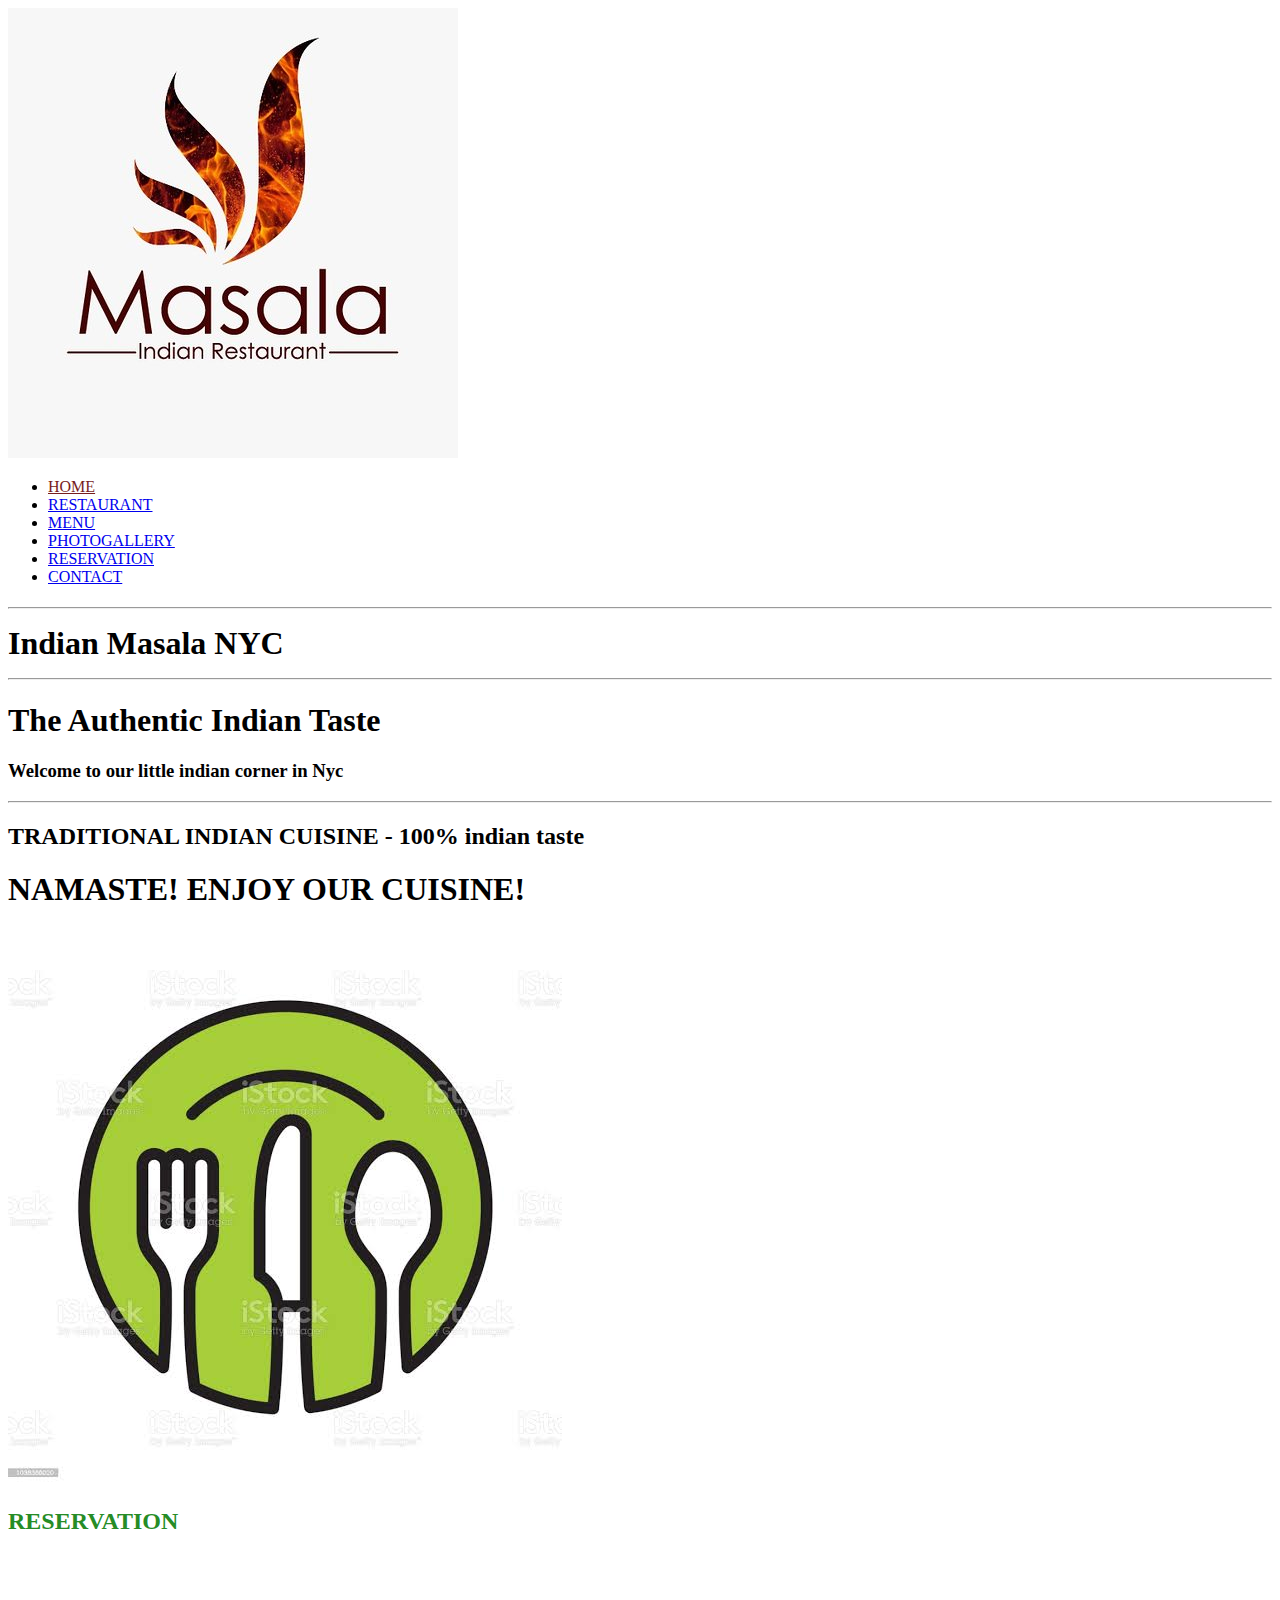
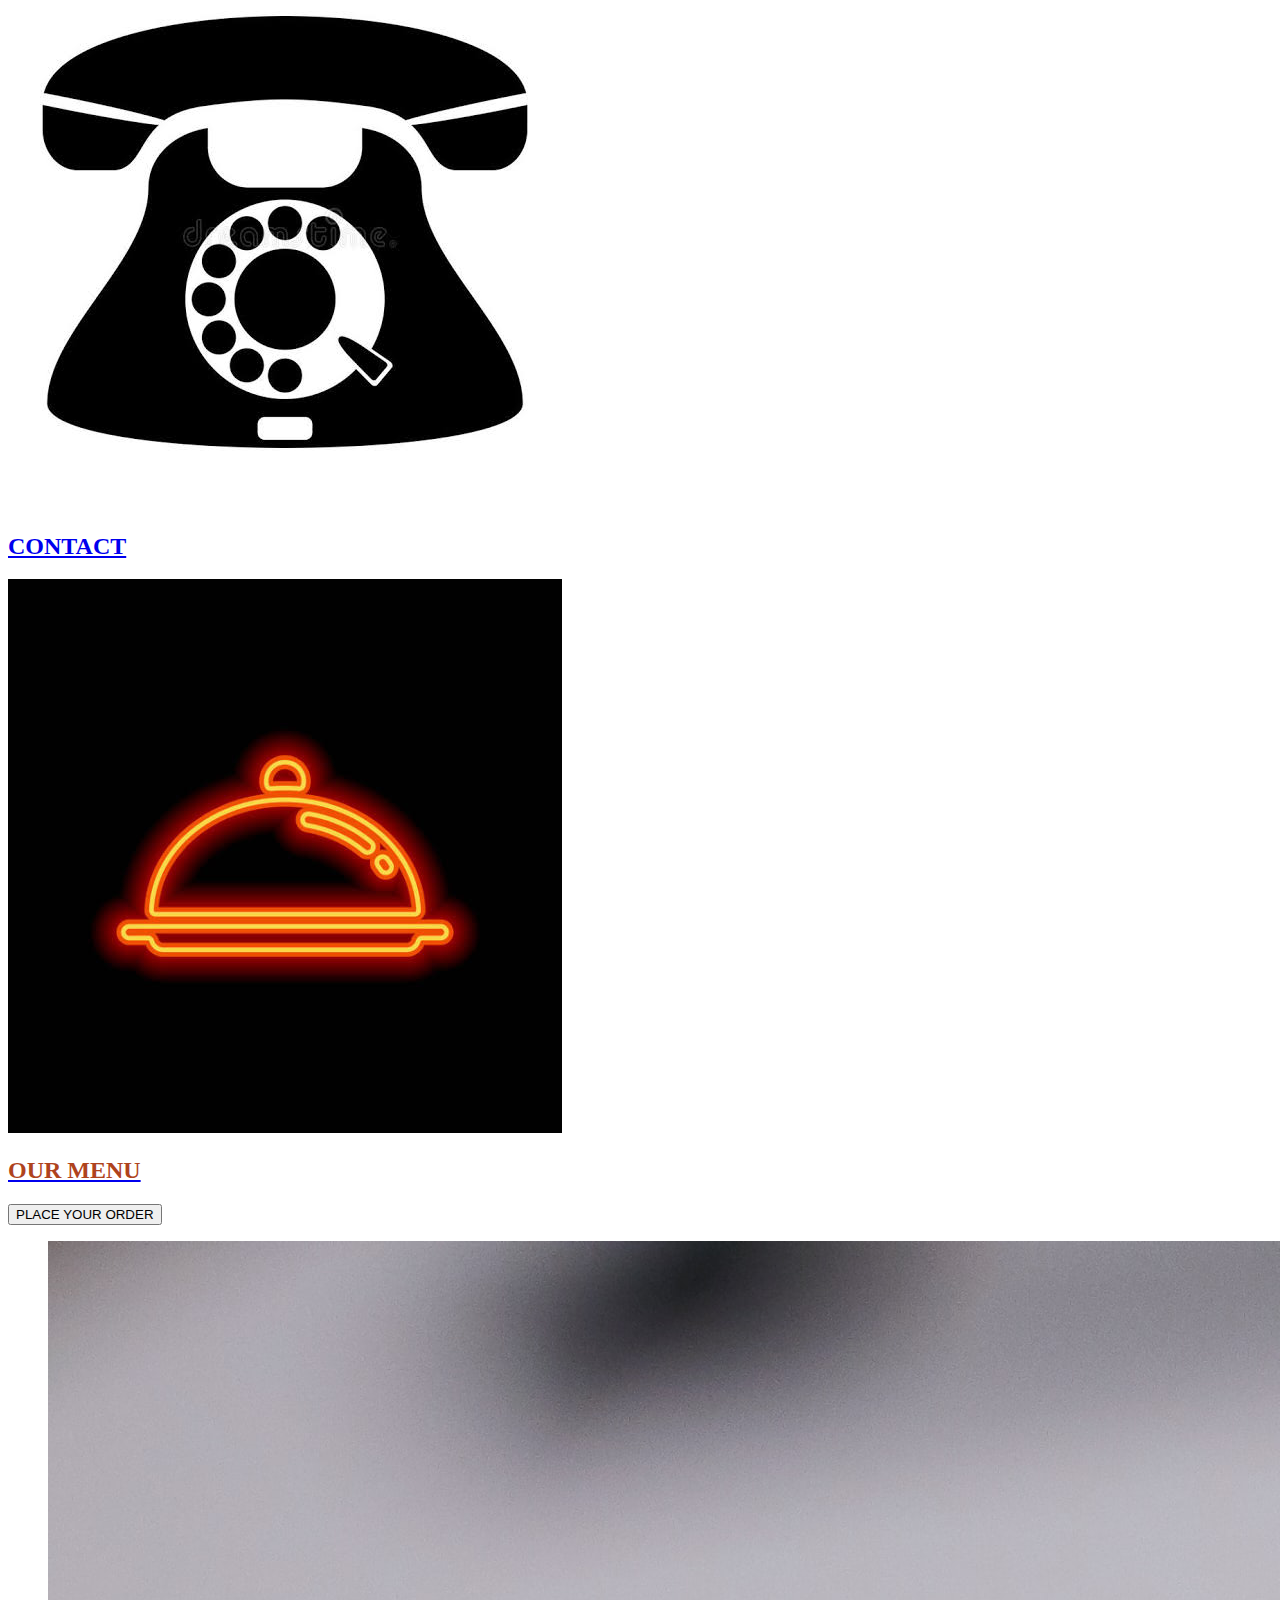
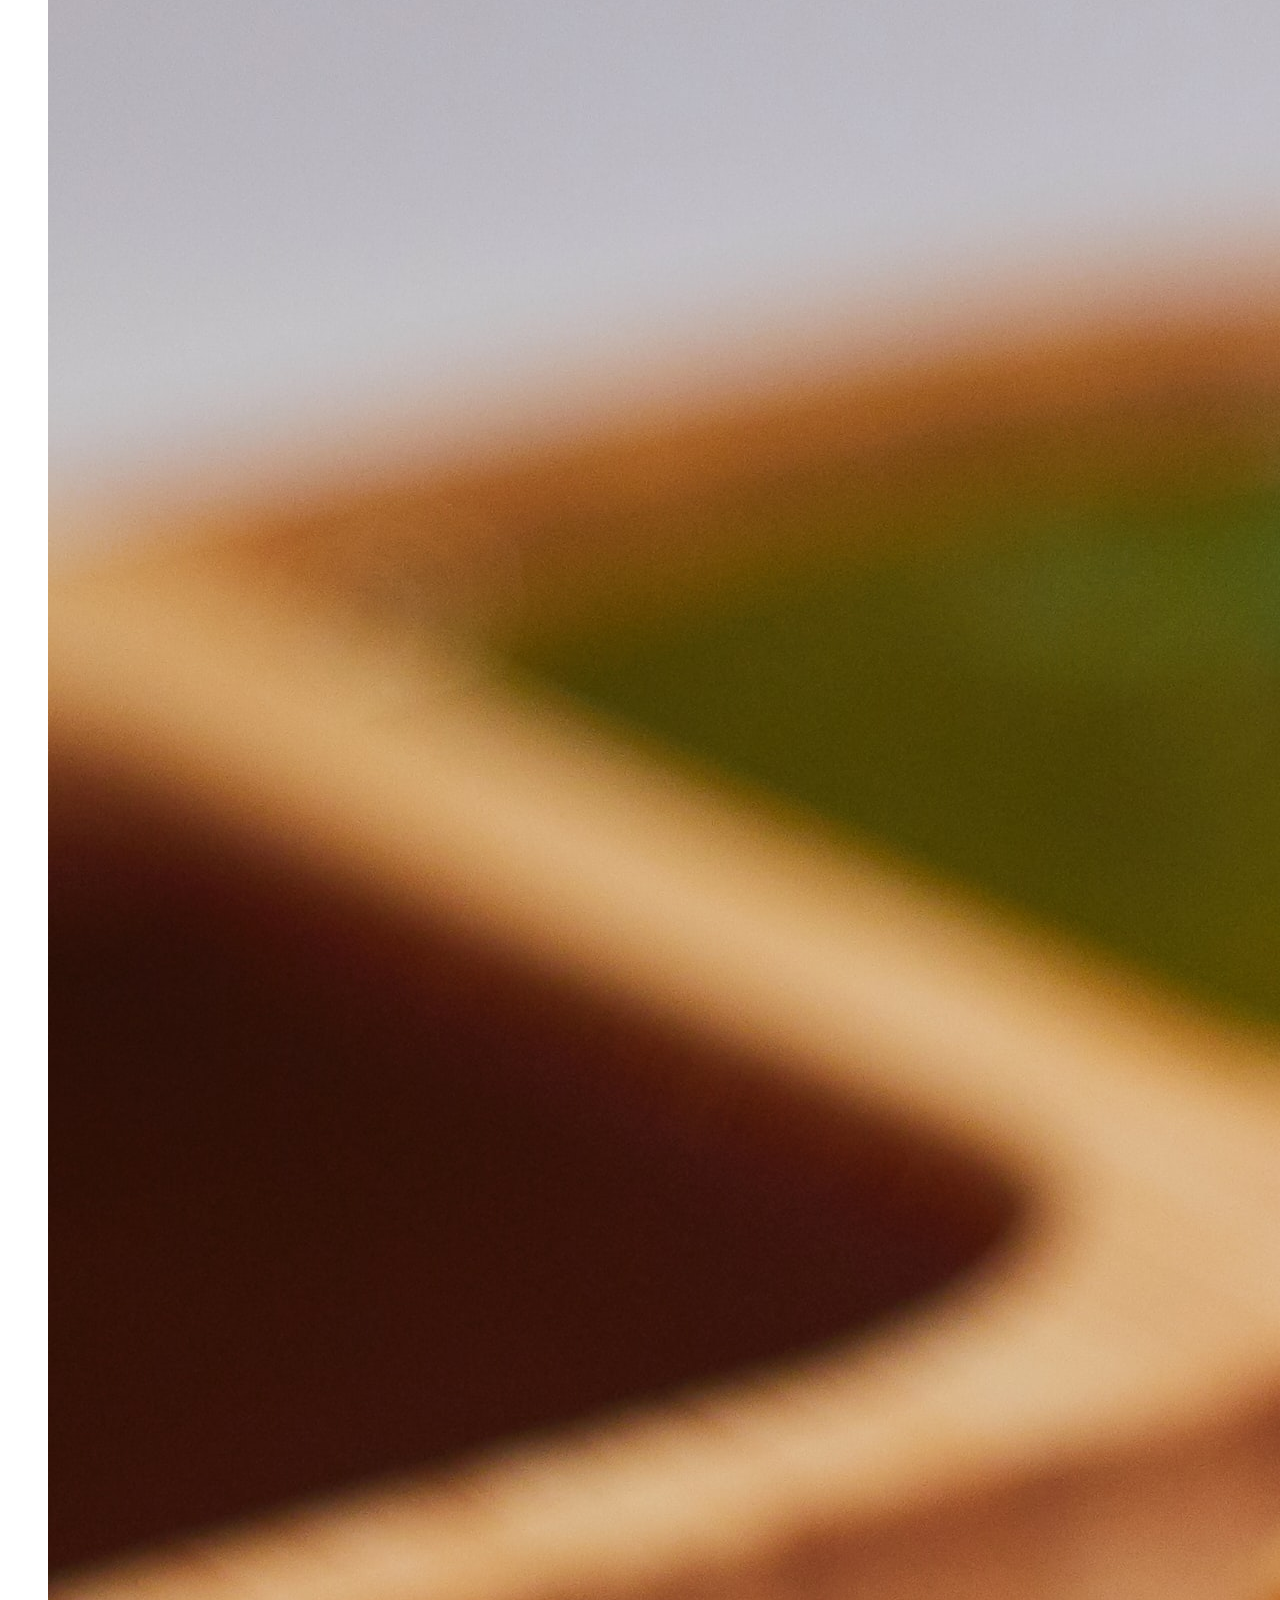
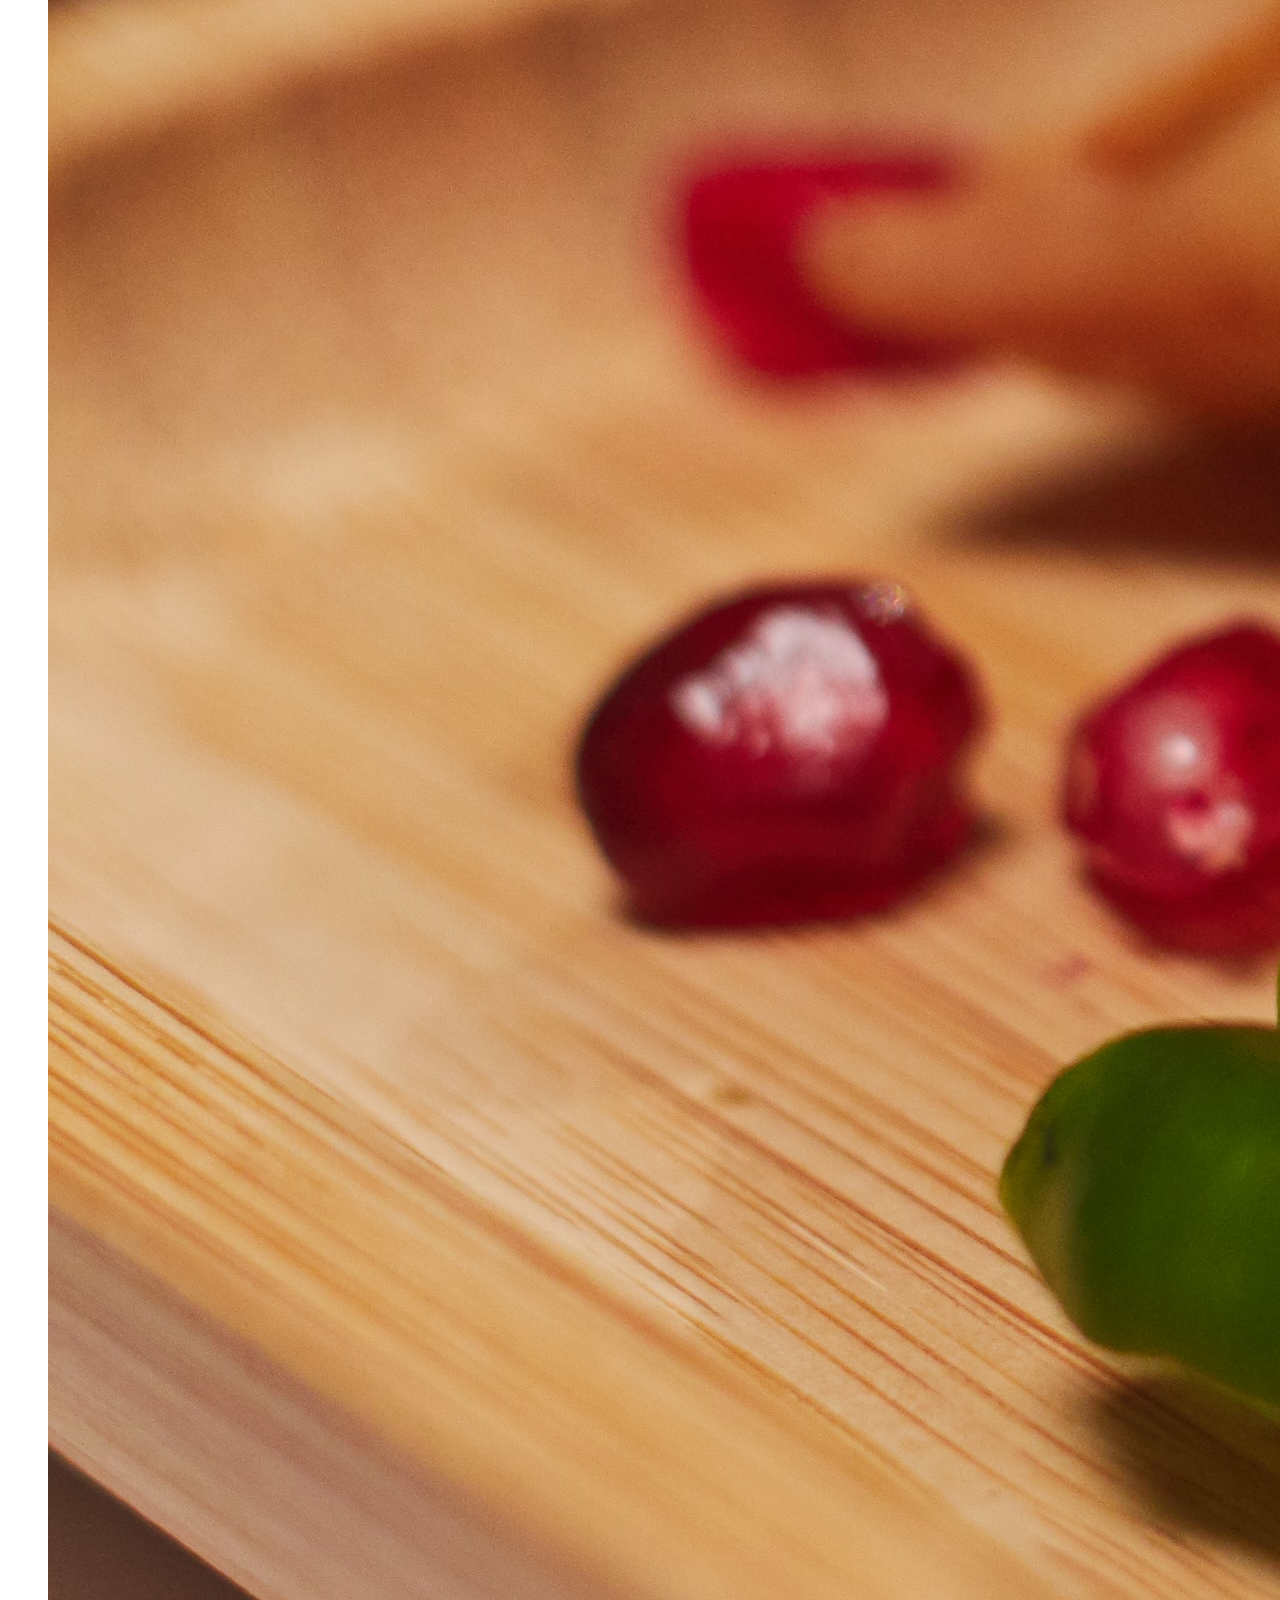
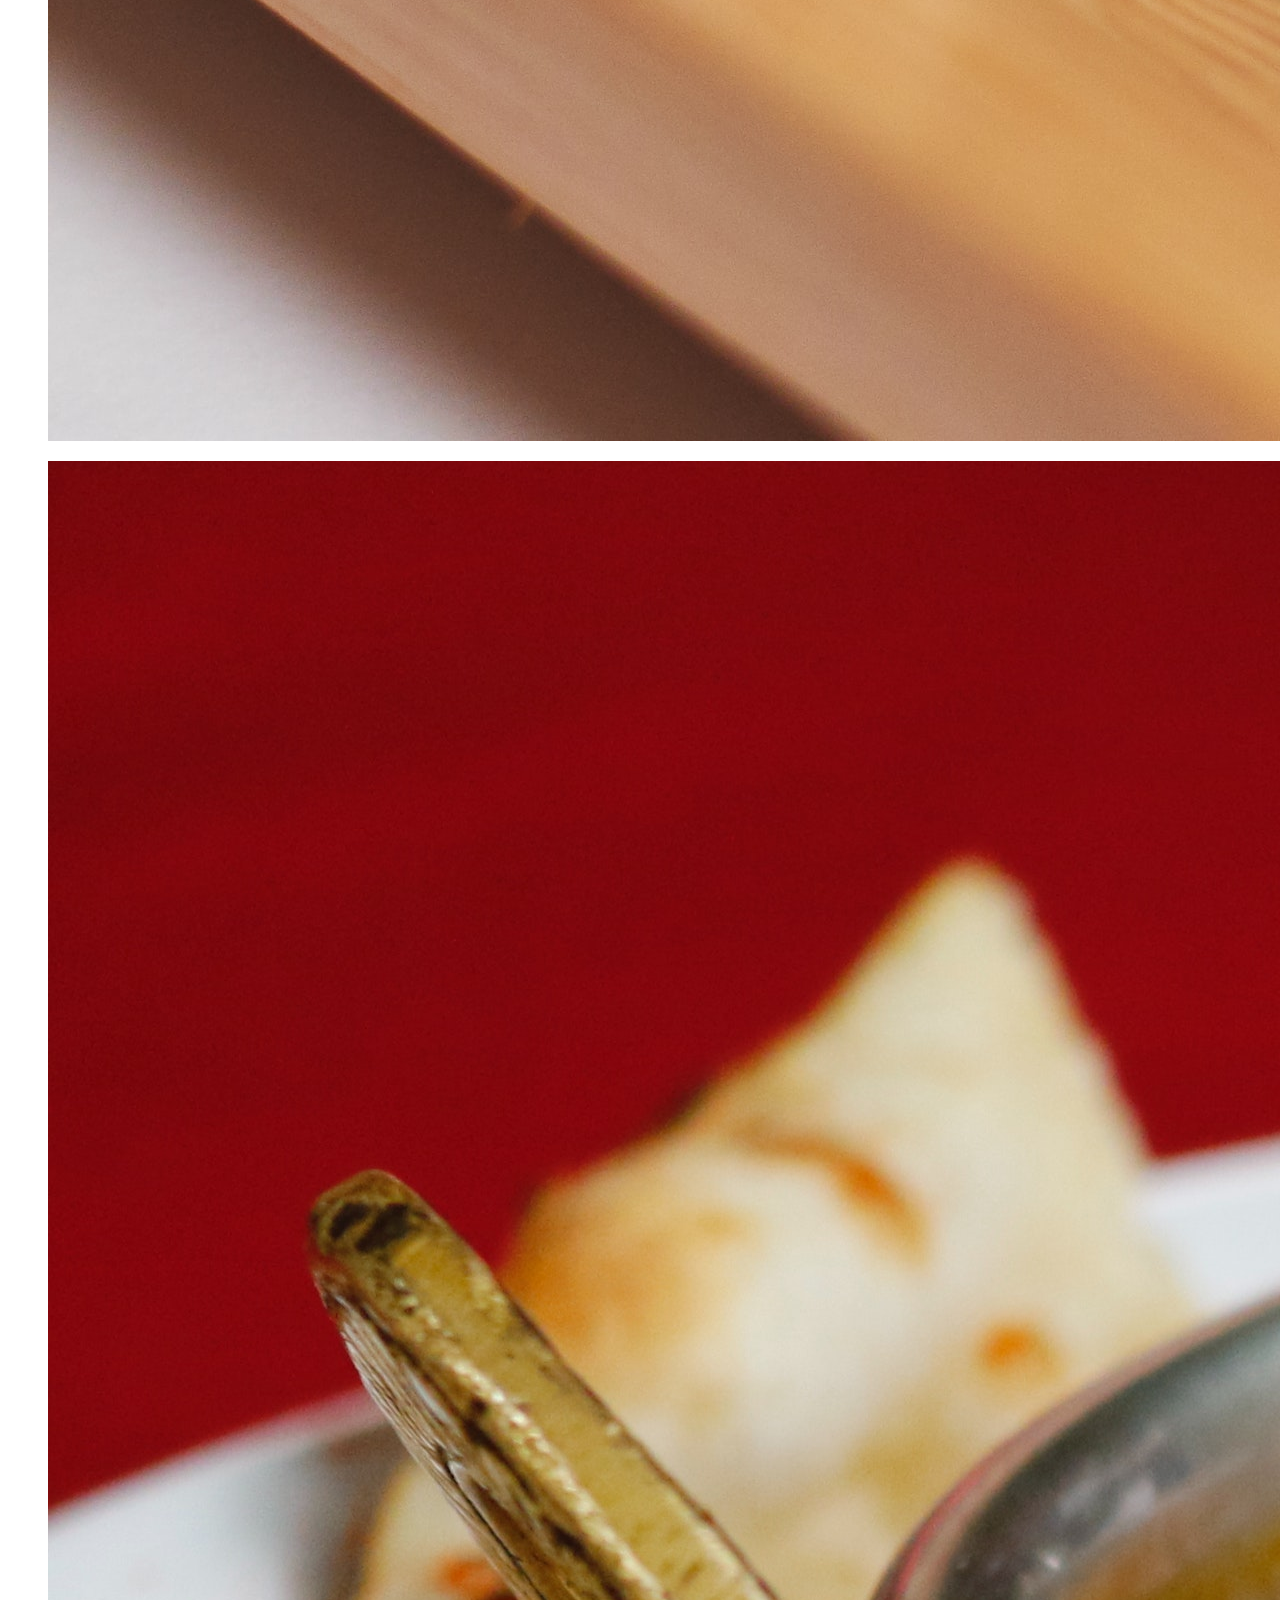
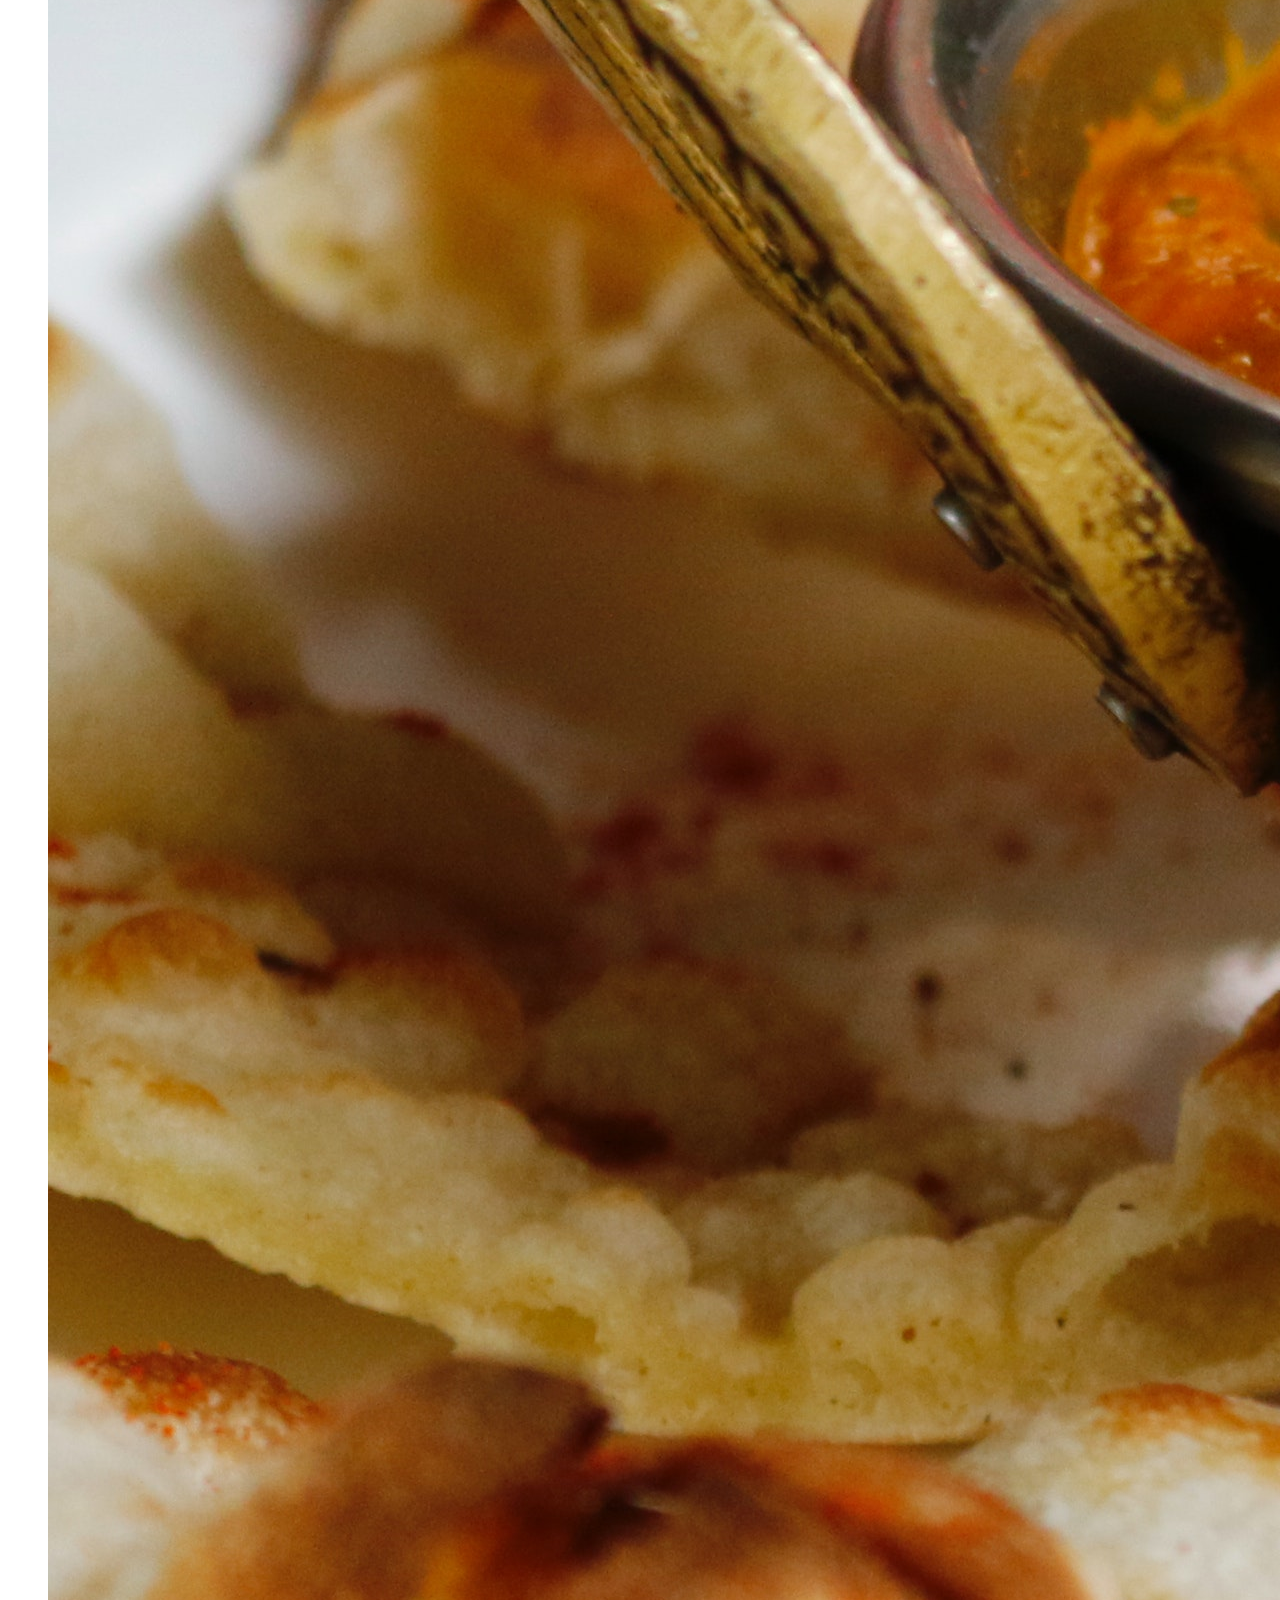
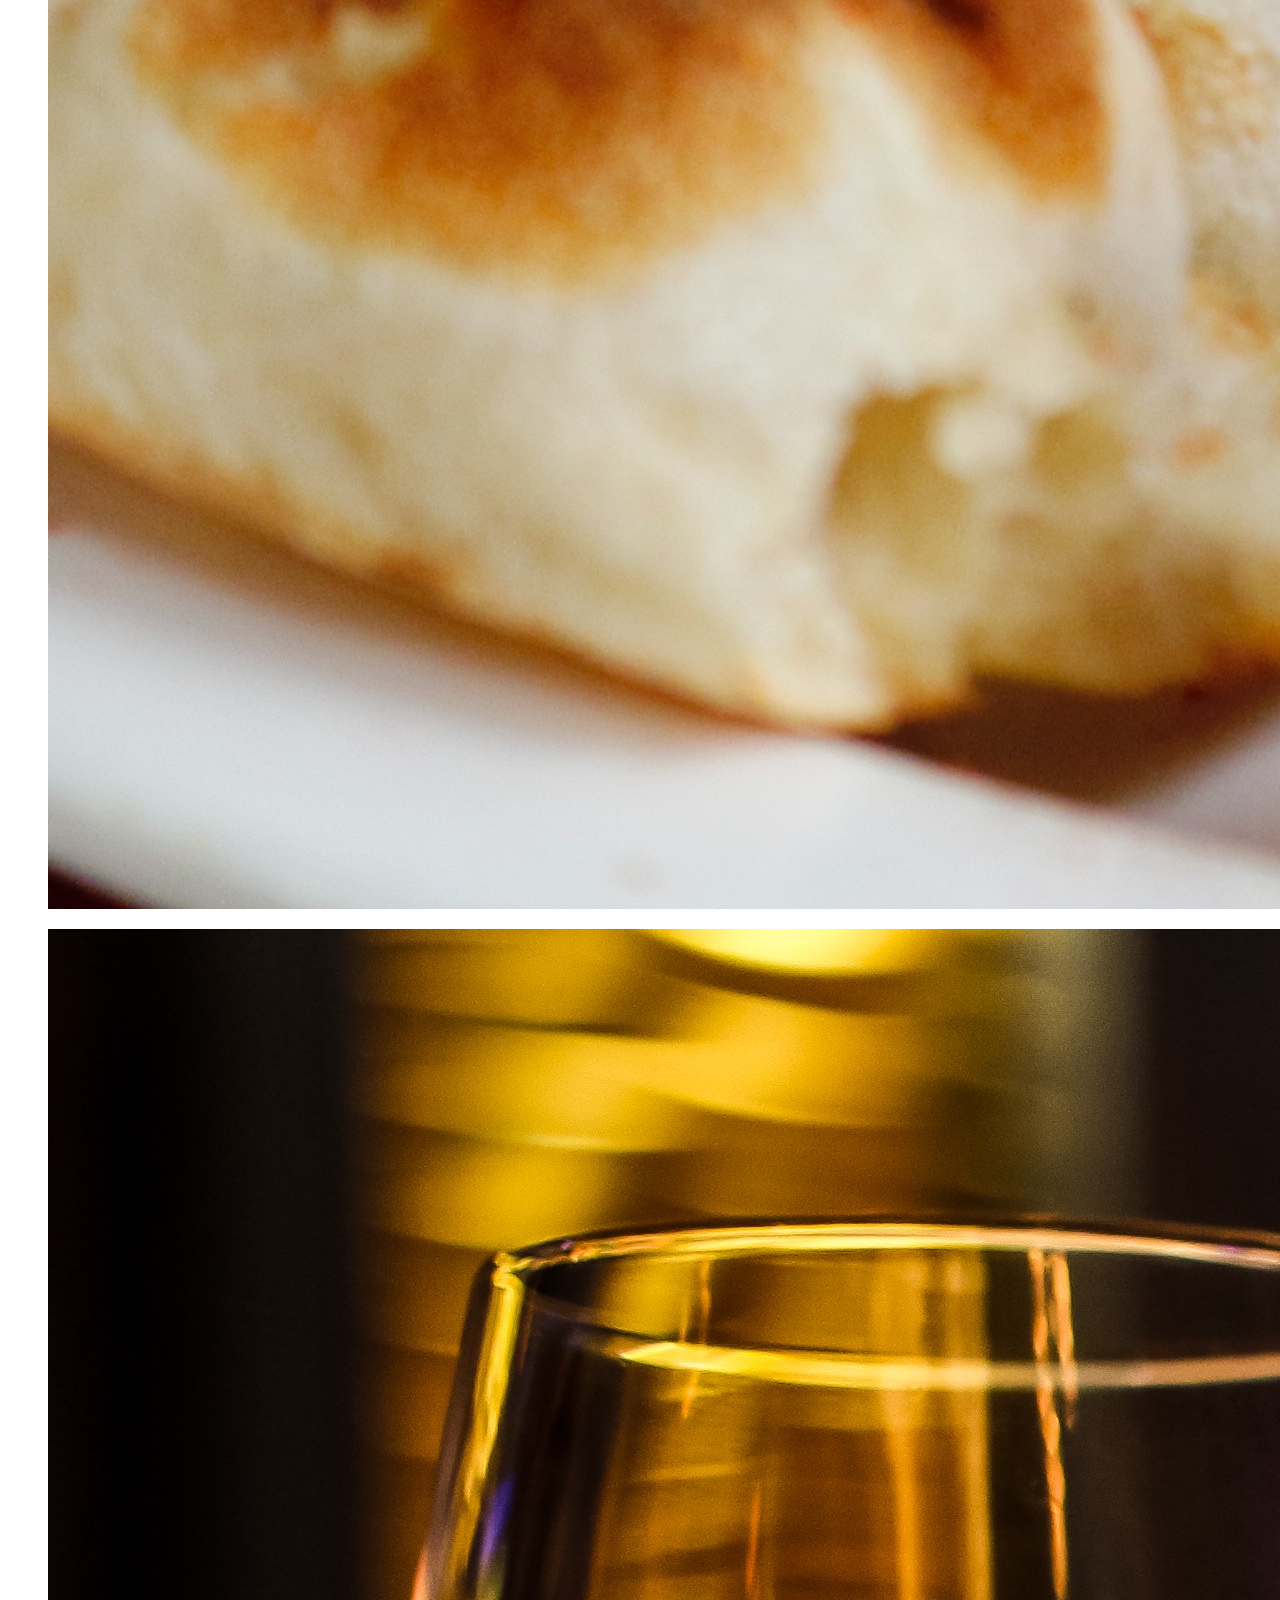
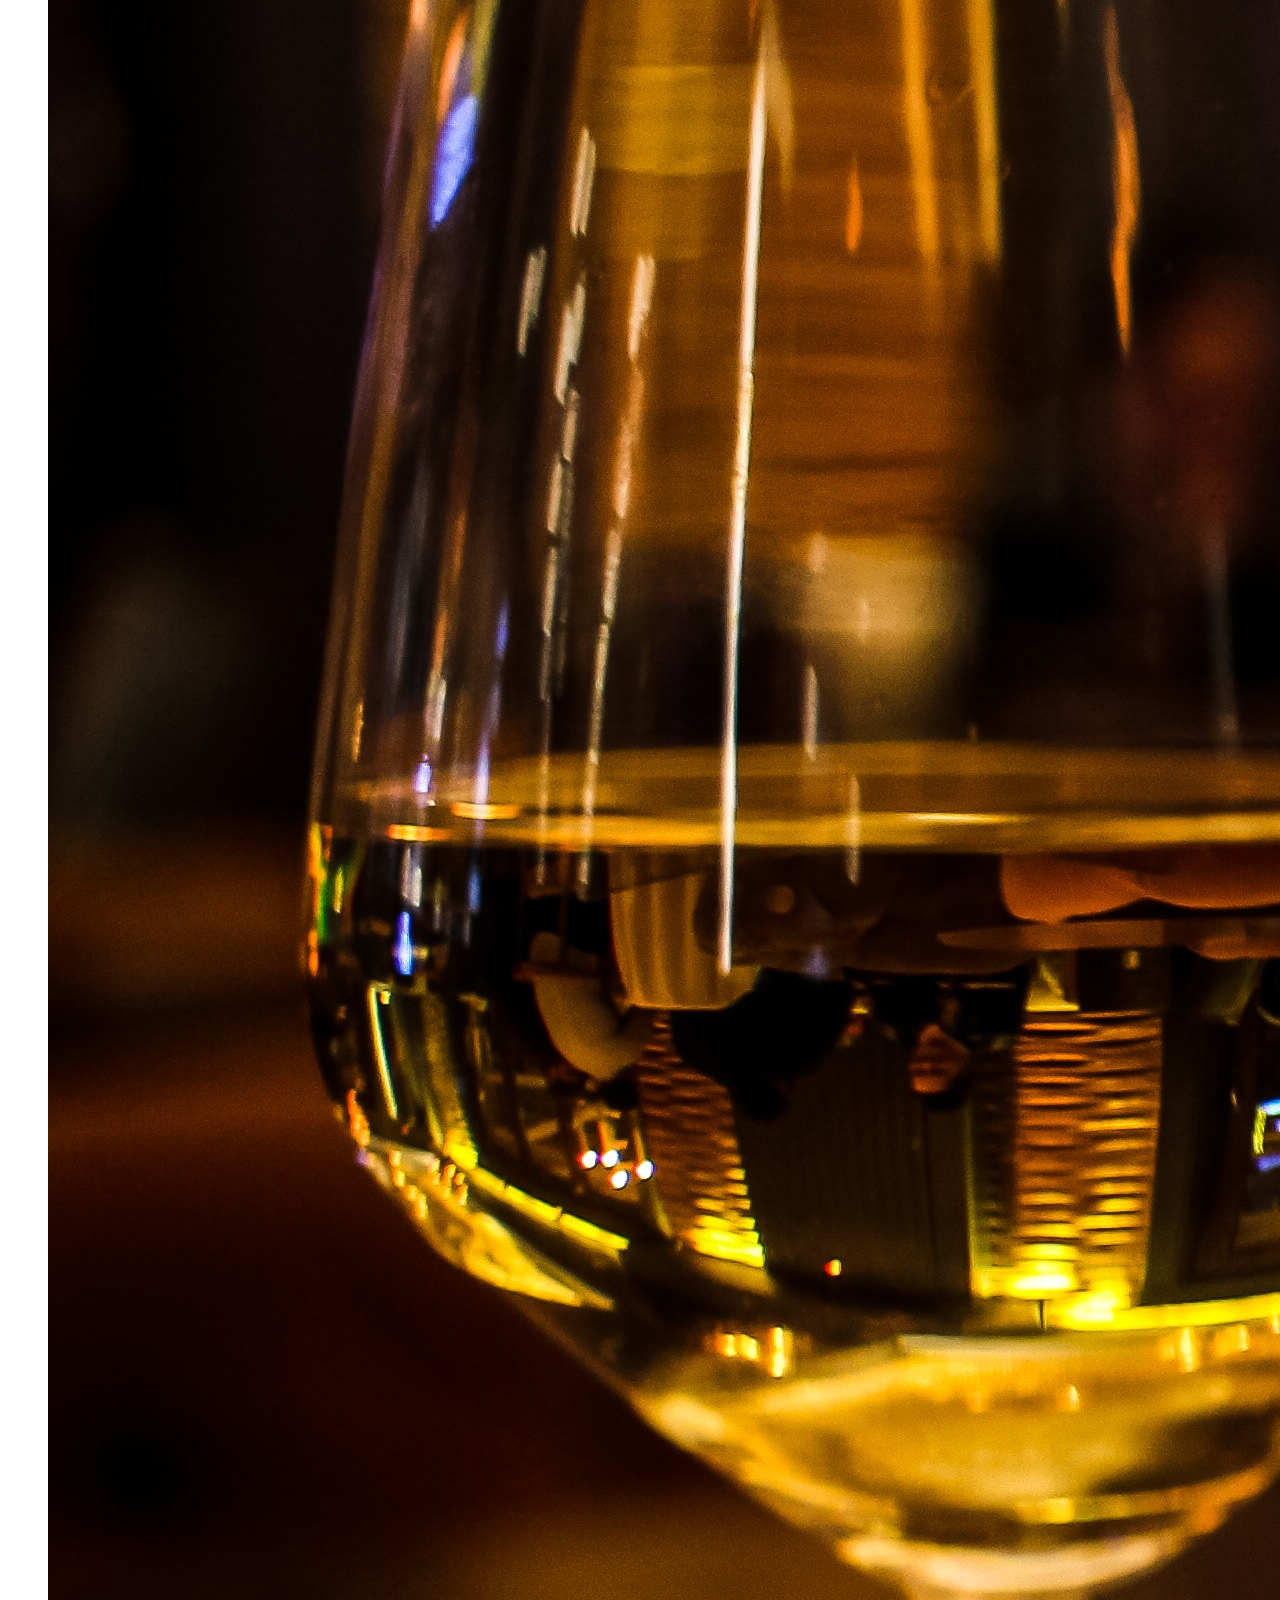
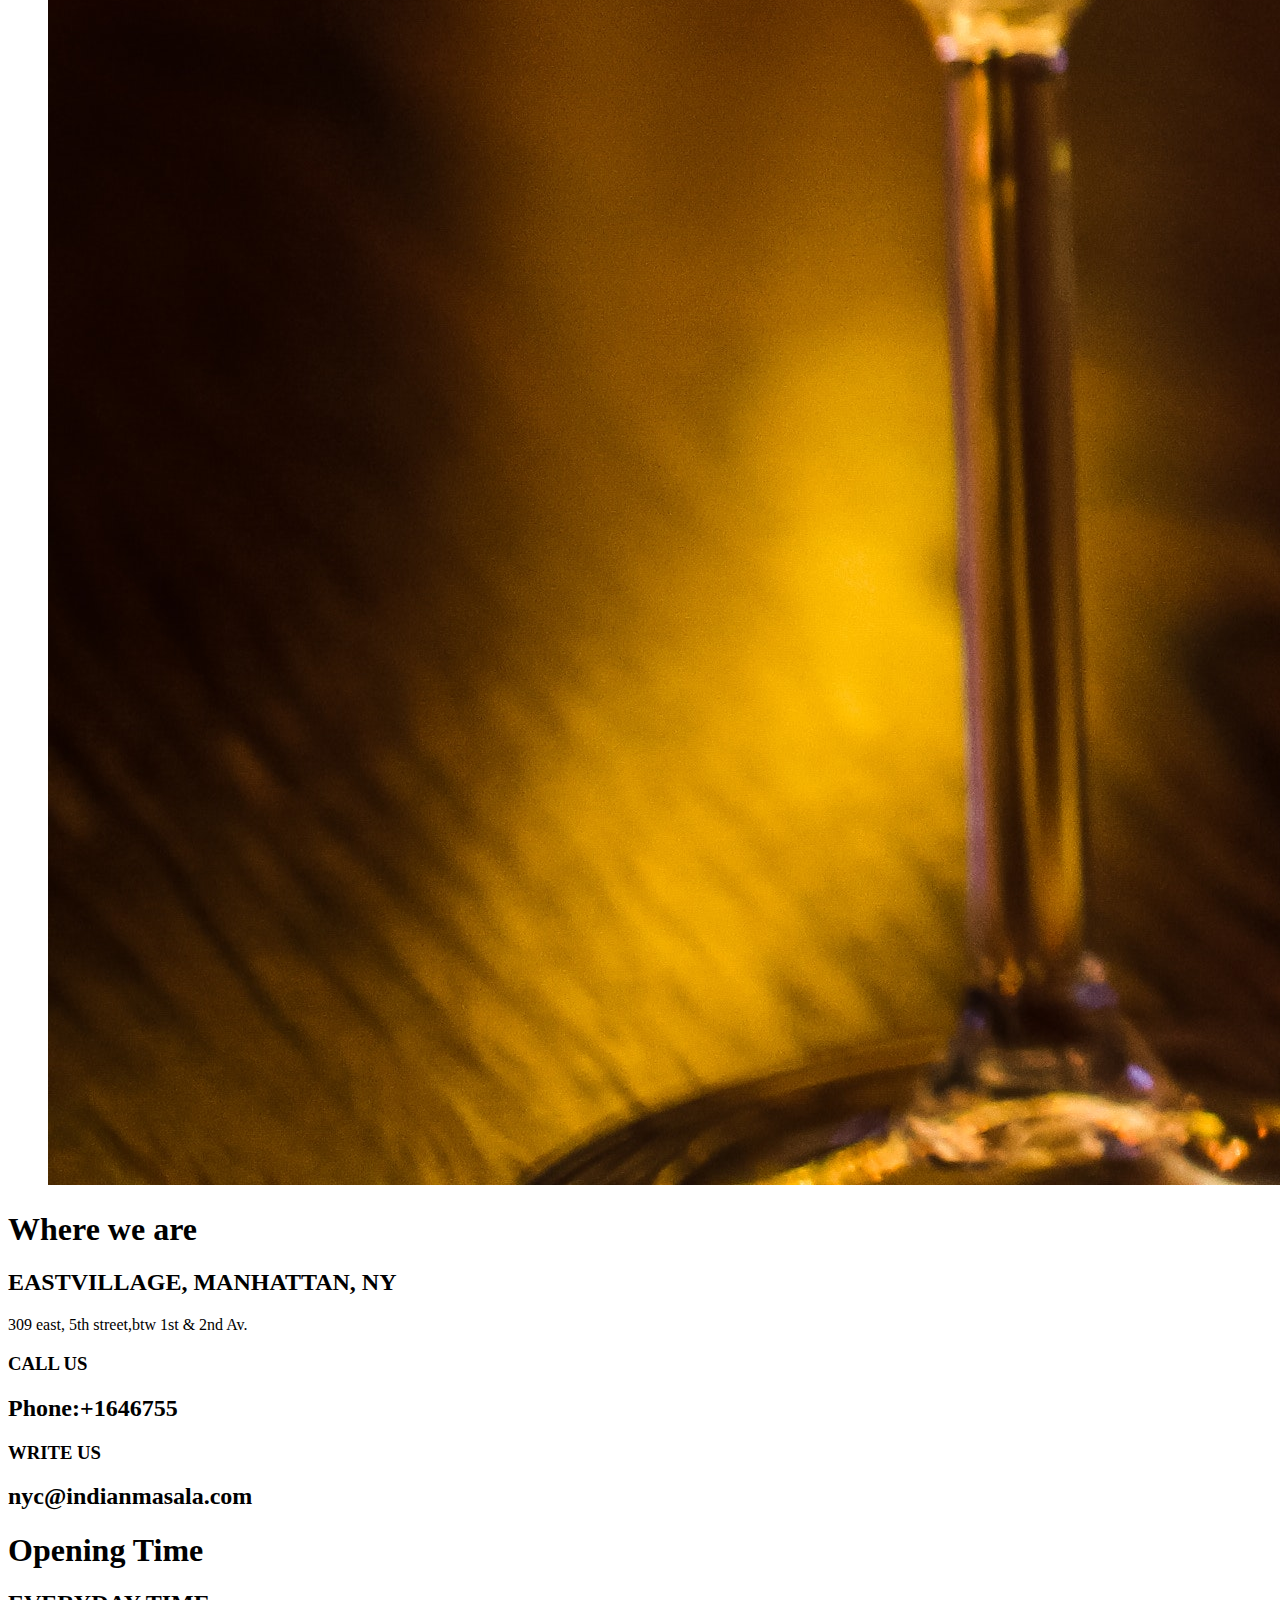
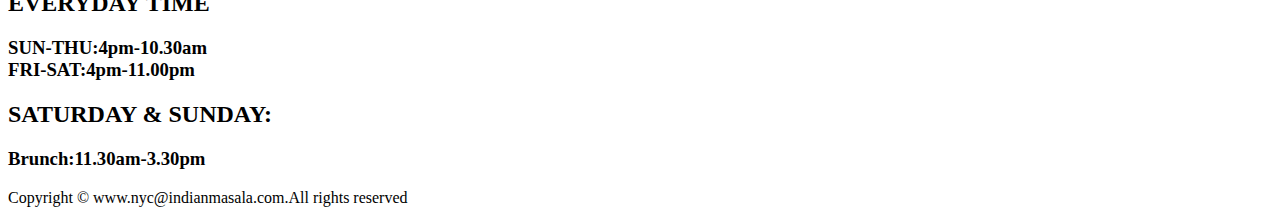
<file: index.html>
<!DOCTYPE html>
<html lang="en">

<head>
    <meta charset="UTF-8">
    <meta http-equiv="X-UA-Compatible" content="IE=edge">
    <meta name="viewport" content="width=device-width, initial-scale=1.0">
    <title>Indian-Masala restro</title>
    <link href="css/style.css" type="teat/css" rel="stylesheet"/>
    <link href="css/utils.css" type="teat/css" rel="stylesheet"/>
    <link href="css/phone.css" type="teat/css" rel="stylesheet"/>
    

</head>

<body>
    
    <nav class="navigation maa-width-1 m-auto">
        <img class="logo" src="photos/logo.jpg" alt="Indian-Masala">

        <ul>
            <li><a href="indea.html" style="teat-decoration: overline;color:rgb(119, 29, 29);">HOME</a></li>
            <li><a href="About.html">RESTAURANT </a></li>
            <li><a href="menu.html">MENU</a></li>
            <li><a href="photogallery.html">PHOTOGALLERY</a></li>
            <li><a href="#">RESERVATION</a></li>
            <li><a href="contact.html">CONTACT</a></li>
        </ul>
    </nav>

    <div class="title">
        <h1 class="name">
            <hr style="background-color: rgb(238, 105, 56);">
            Indian Masala NYC
            <hr style="background-color: rgb(23, 190, 23);">
        </h1>
    </div>





    <div class="welcome maa-width-2 m-auto">
        <div class="welcome-teat">
            <h1 class="font1">The Authentic Indian Taste</h1>
            <h3>Welcome to our little indian corner in Nyc</h3>
            <hr>
        </div>

        <div class="assurity-teat">
            <h2>TRADITIONAL INDIAN CUISINE - 100% indian taste </h2>
        </div>
    </div>





    <div class="services maa-width-2 m-auto font2">

        <h1>NAMASTE! ENJOY OUR CUISINE!</h1>
        <div class="service">
            <a class="reservation">
                <img class="icon1" src="photos/icon1.jpeg" alt="reservation">
                <h2 style="color: rgb(38 ,140, 38);">RESERVATION</h2>
            </a>
            <a class="contact" href="contact.html">
                <img class="icon2" src="photos/icon2.jpeg" alt="contact">
                <h2>CONTACT</h2>
            </a>
            <a class="order" href="menu.html">
                <img class="icon3" src="photos/icon3.jpeg" alt="order">
                <h2 style="color:rgb(175 ,67, 29);"> OUR MENU</h2>
            </a>
        </div>

        <div class="place-order">
            <button class="btn">PLACE YOUR ORDER</button>
        </div>

        <div class="home-pics">
            <figure> <img src="photos/home-img4.jpg" alt="pic"> </figure>
            <figure> <img src="photos/home-img2.jpg" alt="pic"></figure>
            <figure> <img src="photos/home-img3.jpg" alt="pic"></figure>


        </div>
    </div>



    <div class="details">

        <div class="contact">
            <h1>Where we are</h1>
            <h2 style="font-size: 25pa;">EASTVILLAGE, MANHATTAN, NY</h2>
            <p style="font-size: 26pa;">309 east, 5th street,btw 1st & 2nd Av.</p>

            <h3 class="num">CALL US</h3>
            <h2>Phone:+1646755</h2>

            <h3 class="mail">WRITE US</h3>
            <h2>nyc@indianmasala.com</h2>
        </div>
        <div class="timming">
            <h1>Opening Time</h1>
            <h2>EVERYDAY TIME</h2>
            <h3>SUN-THU:4pm-10.30am<br>
                FRI-SAT:4pm-11.00pm</h3>

            <h2>SATURDAY & SUNDAY:</h2>
            <h3>Brunch:11.30am-3.30pm</h3>

        </div>

    </div>


    <div class="footer">
        <p>Copyright &copy; www.nyc@indianmasala.com.All rights reserved</p>
    </div>
</body>

</html>
</file>
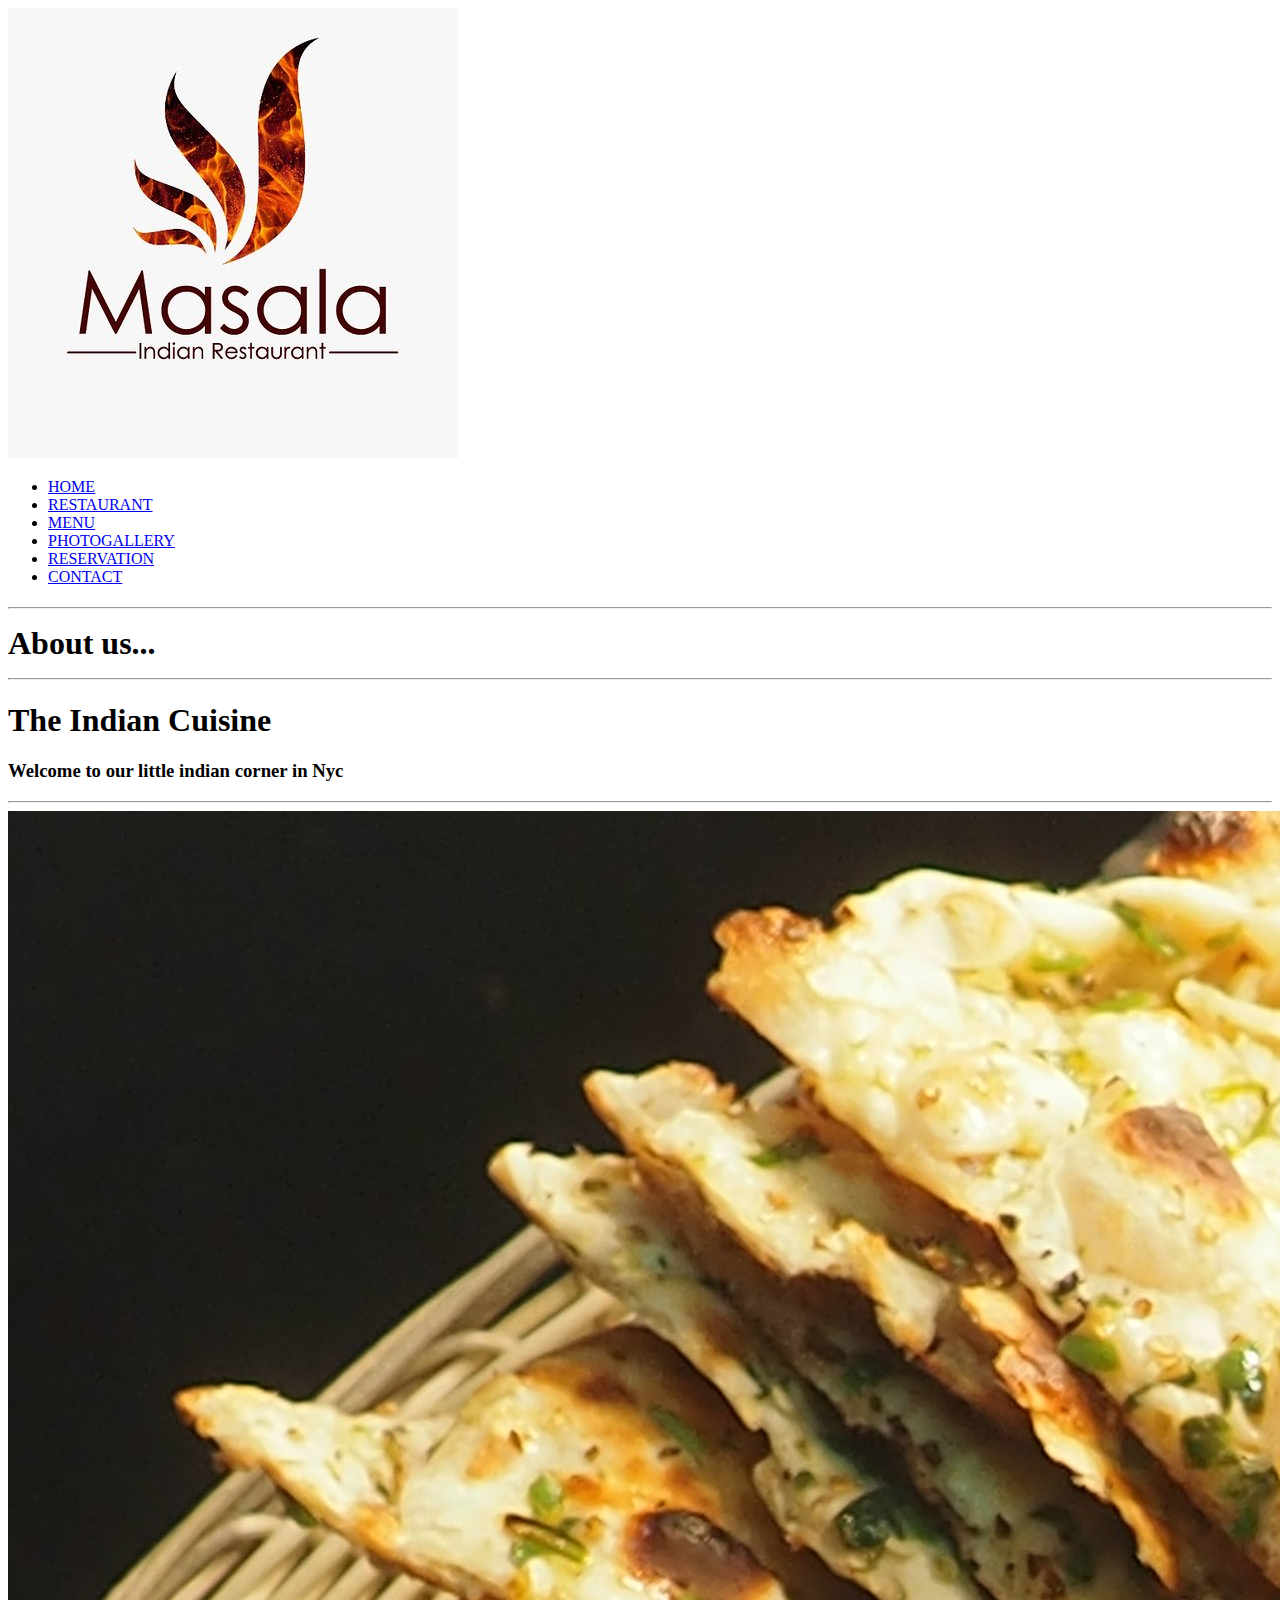
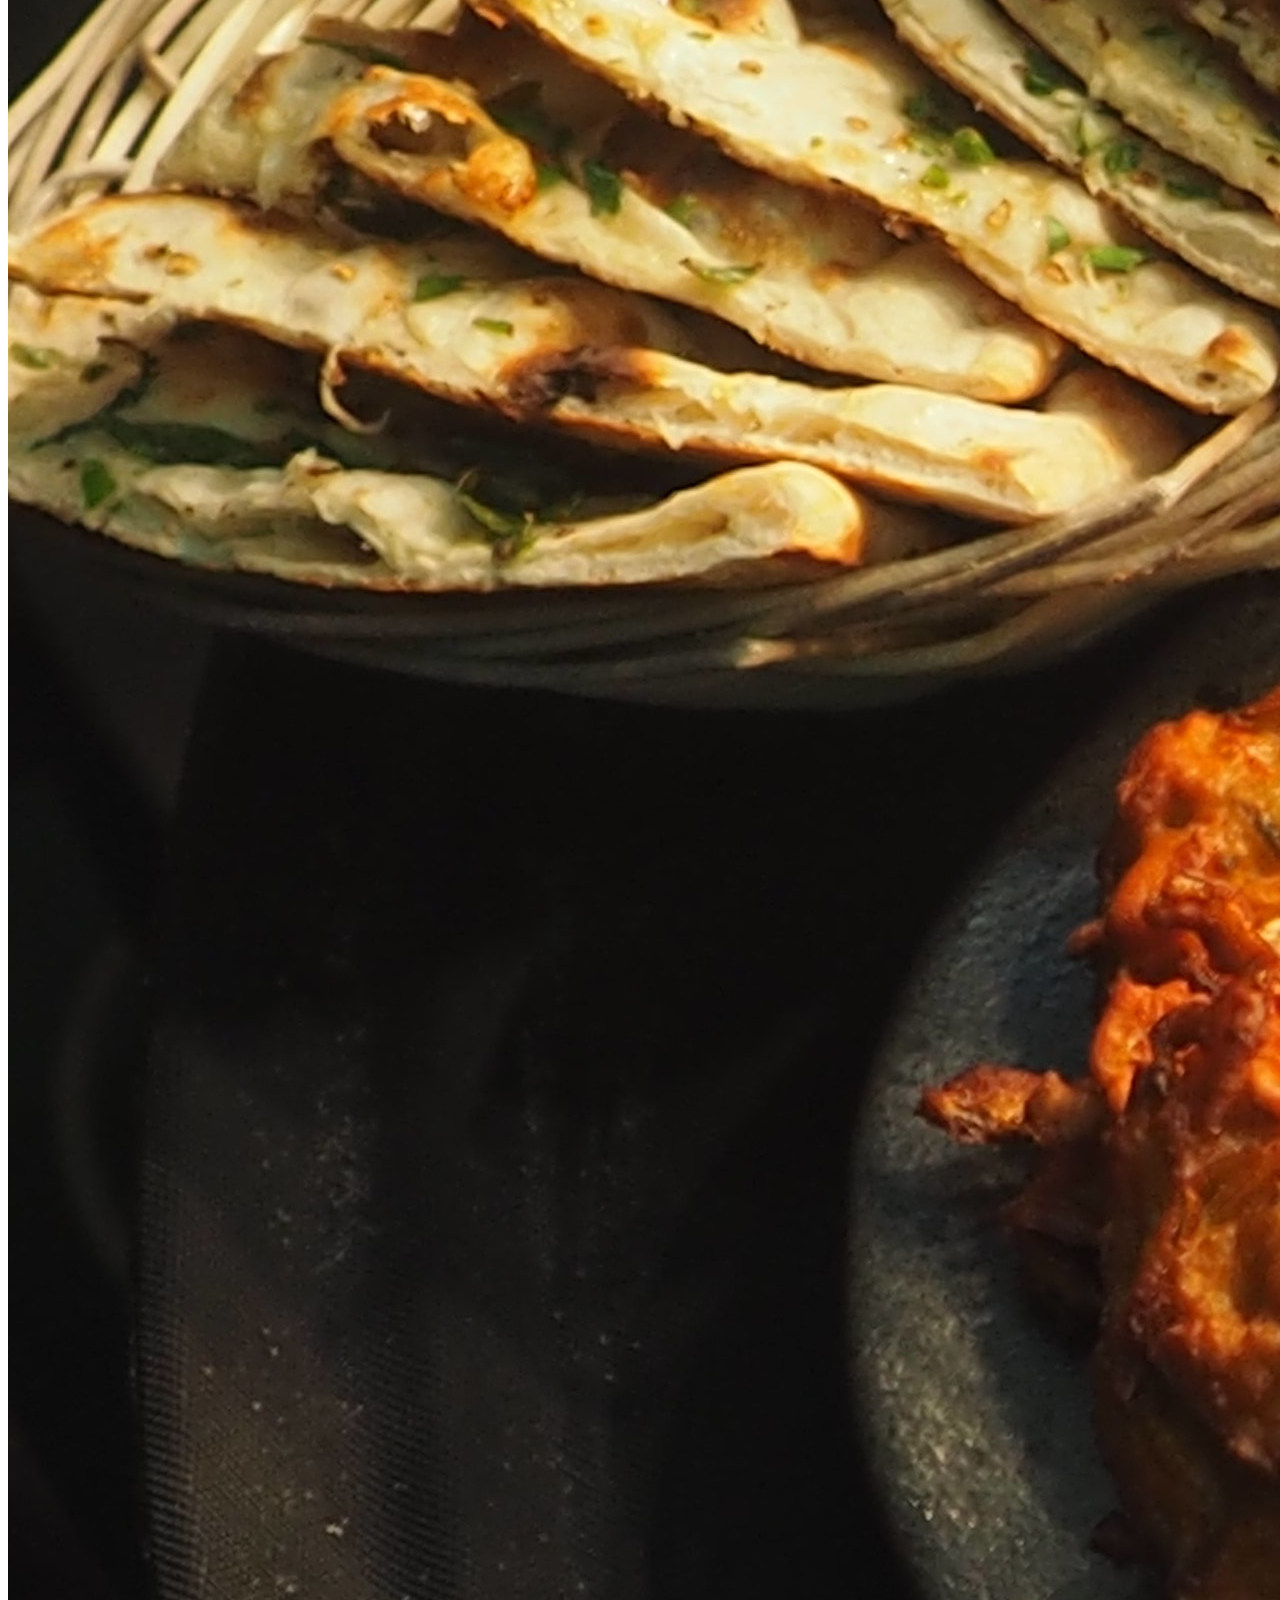
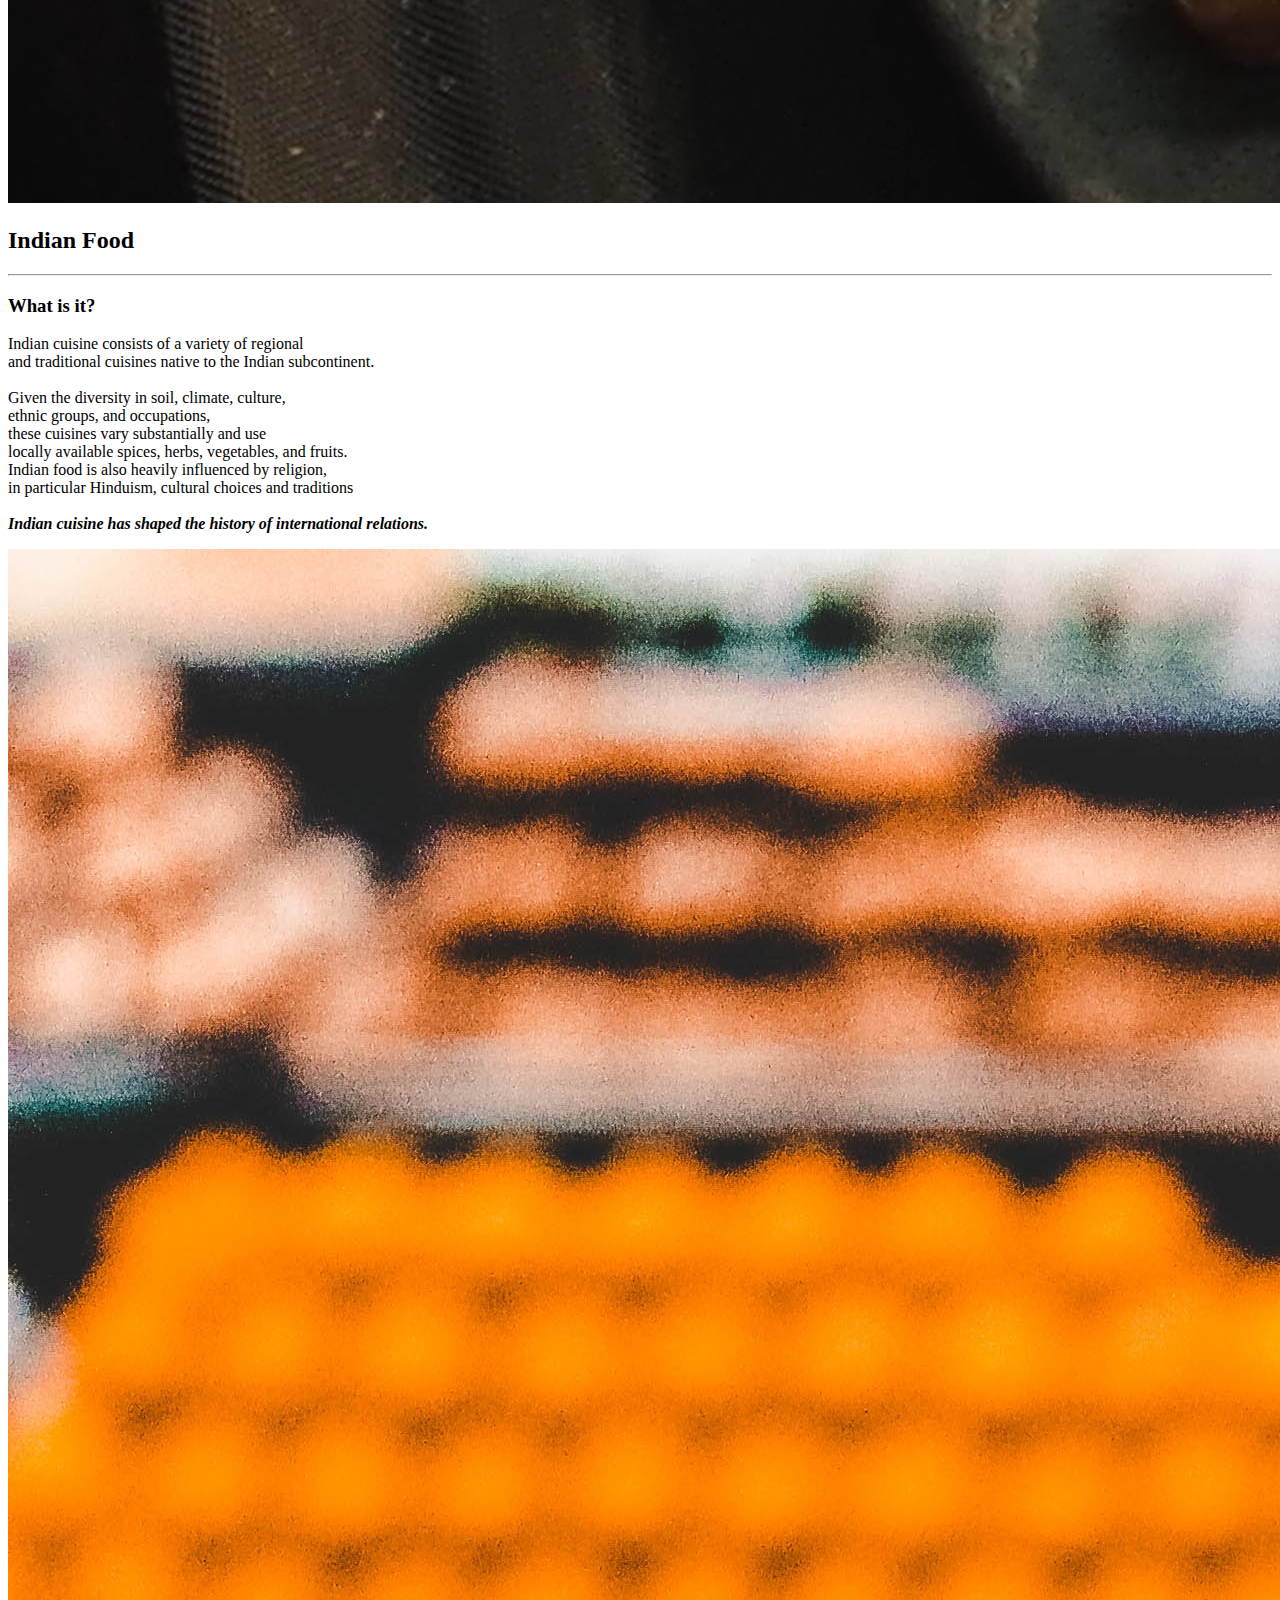
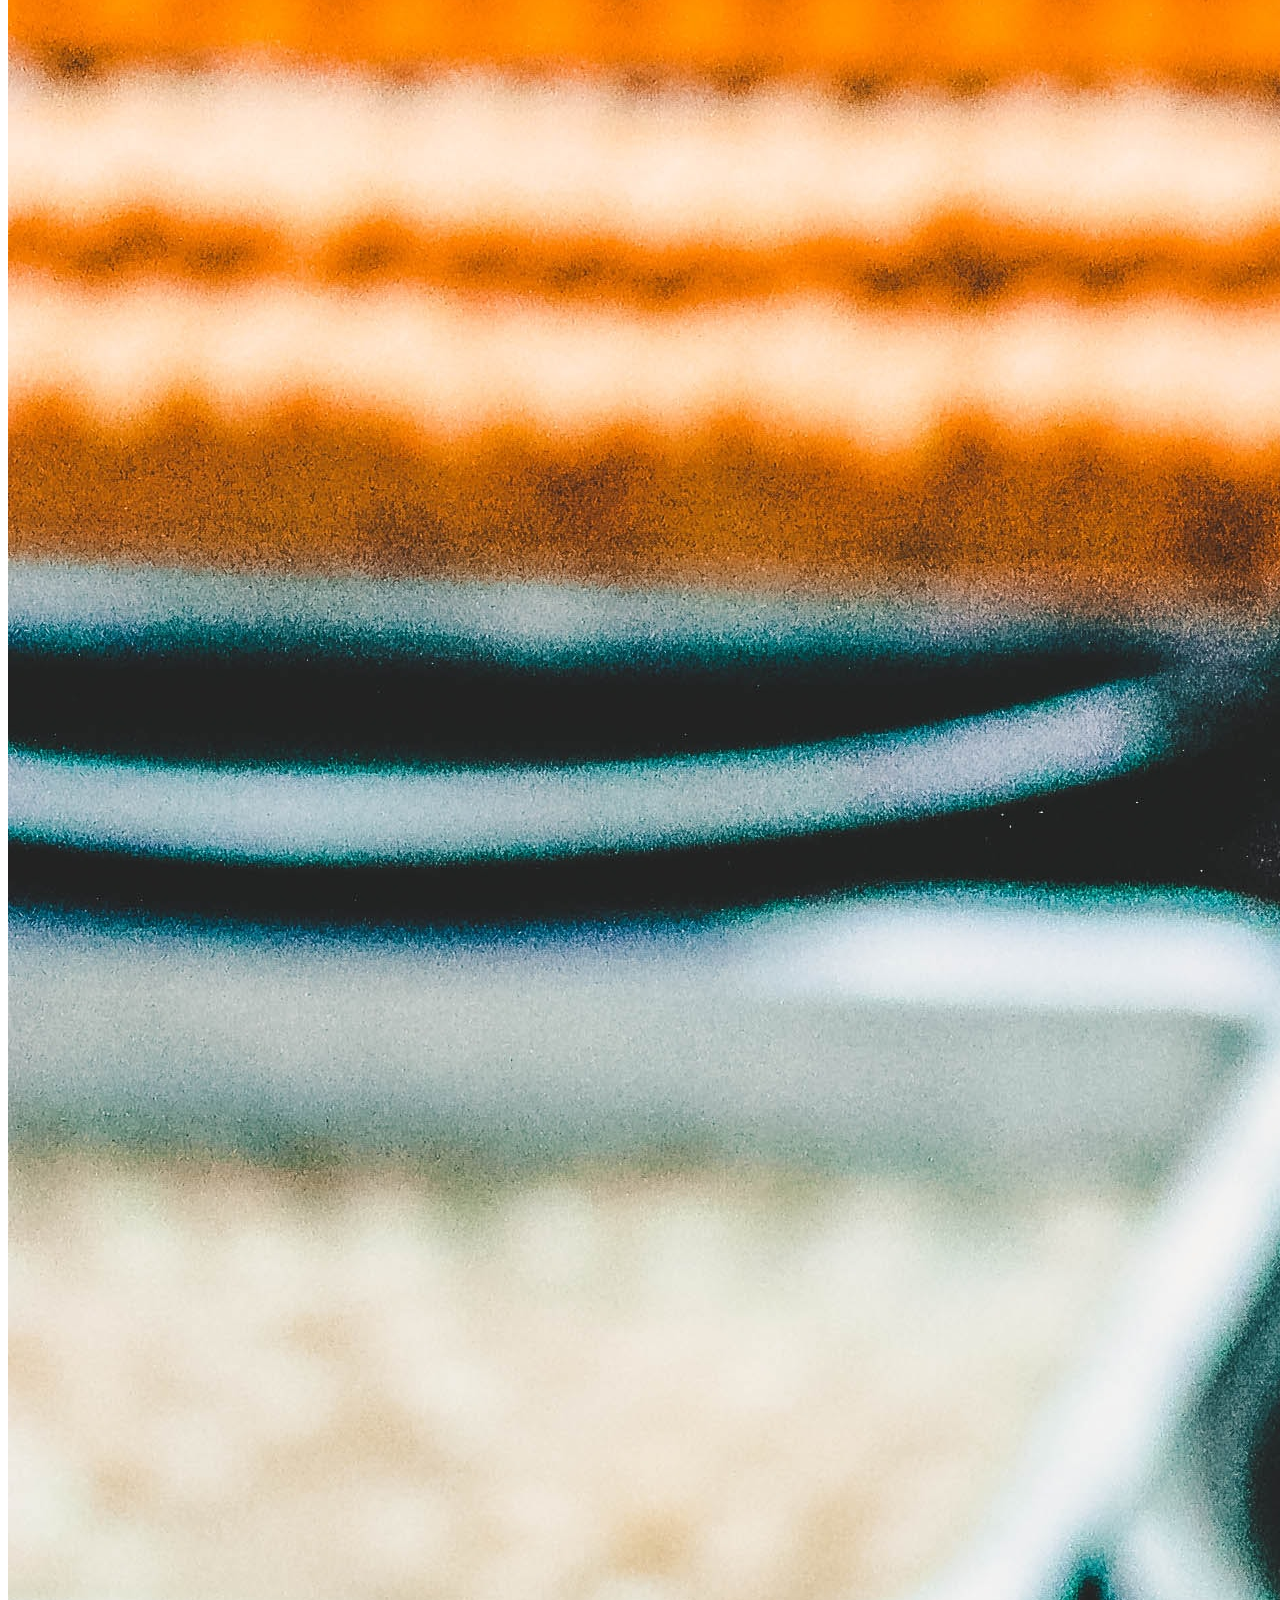
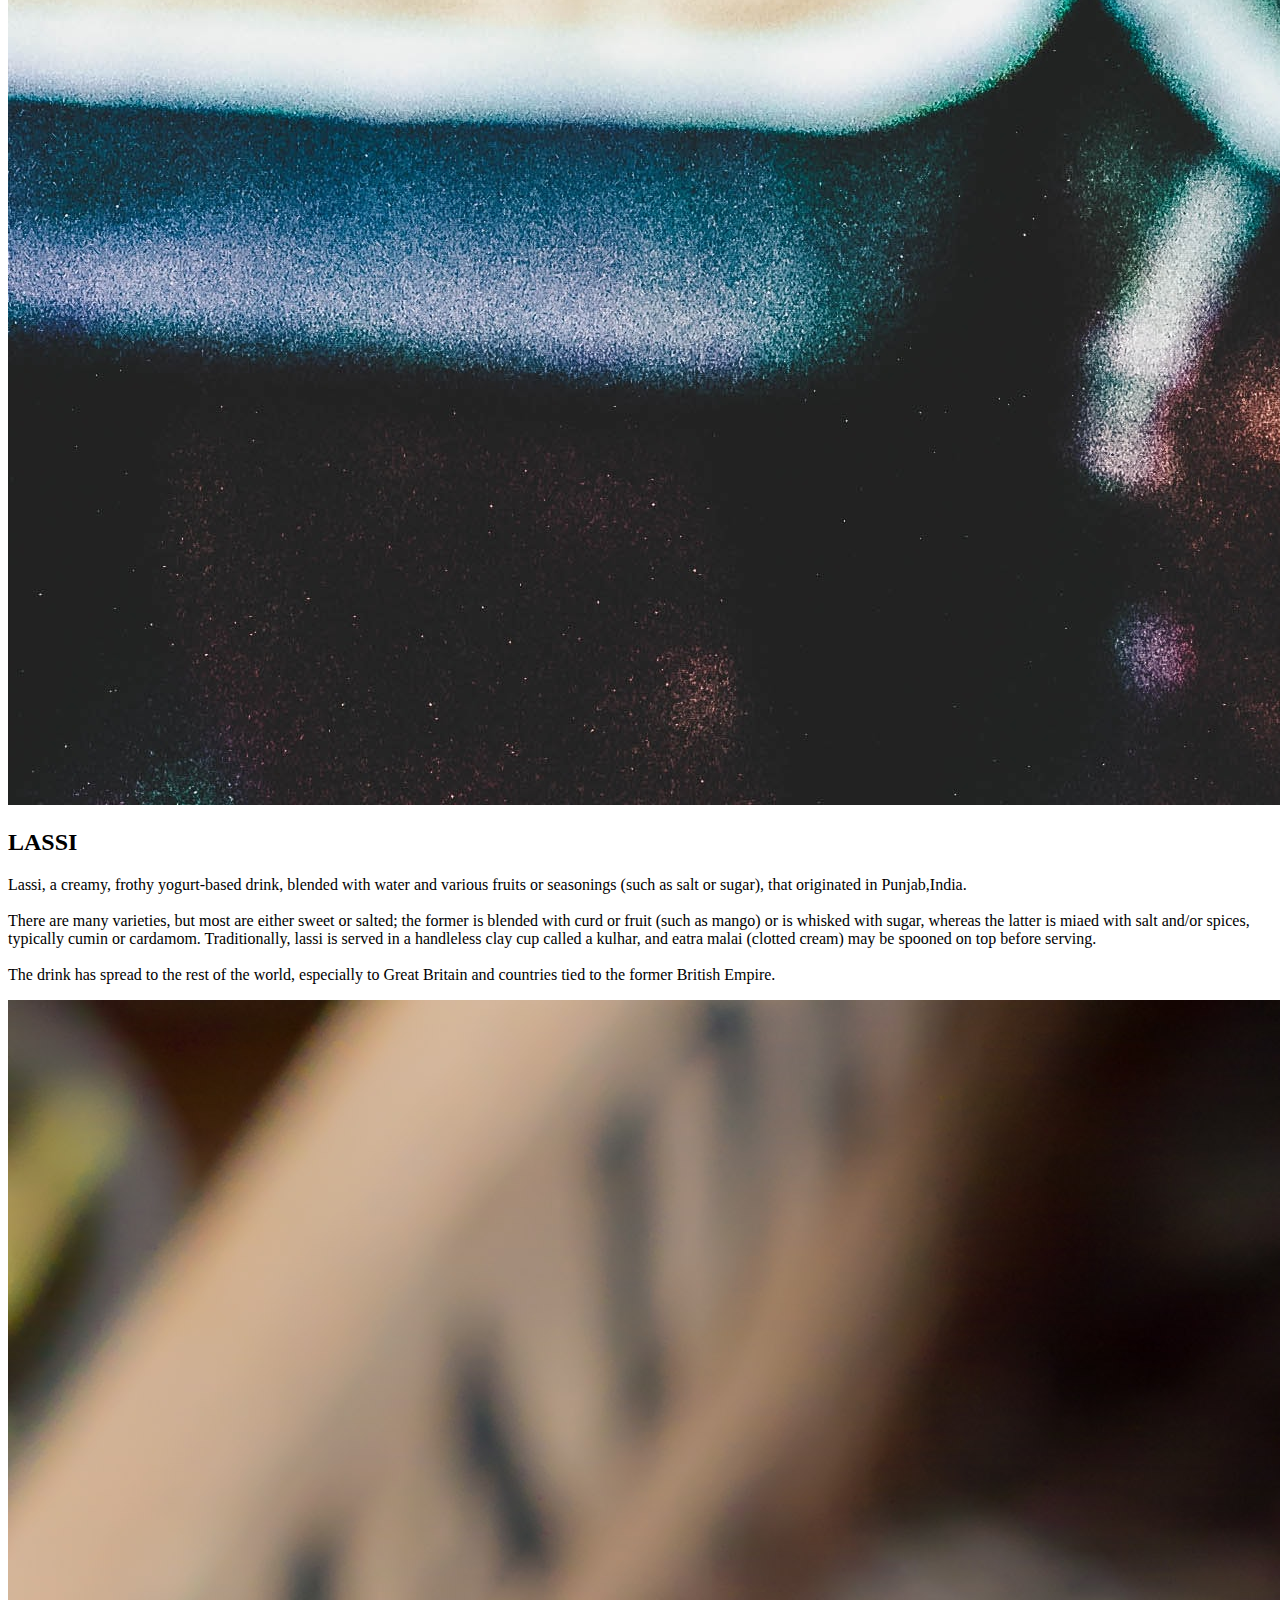
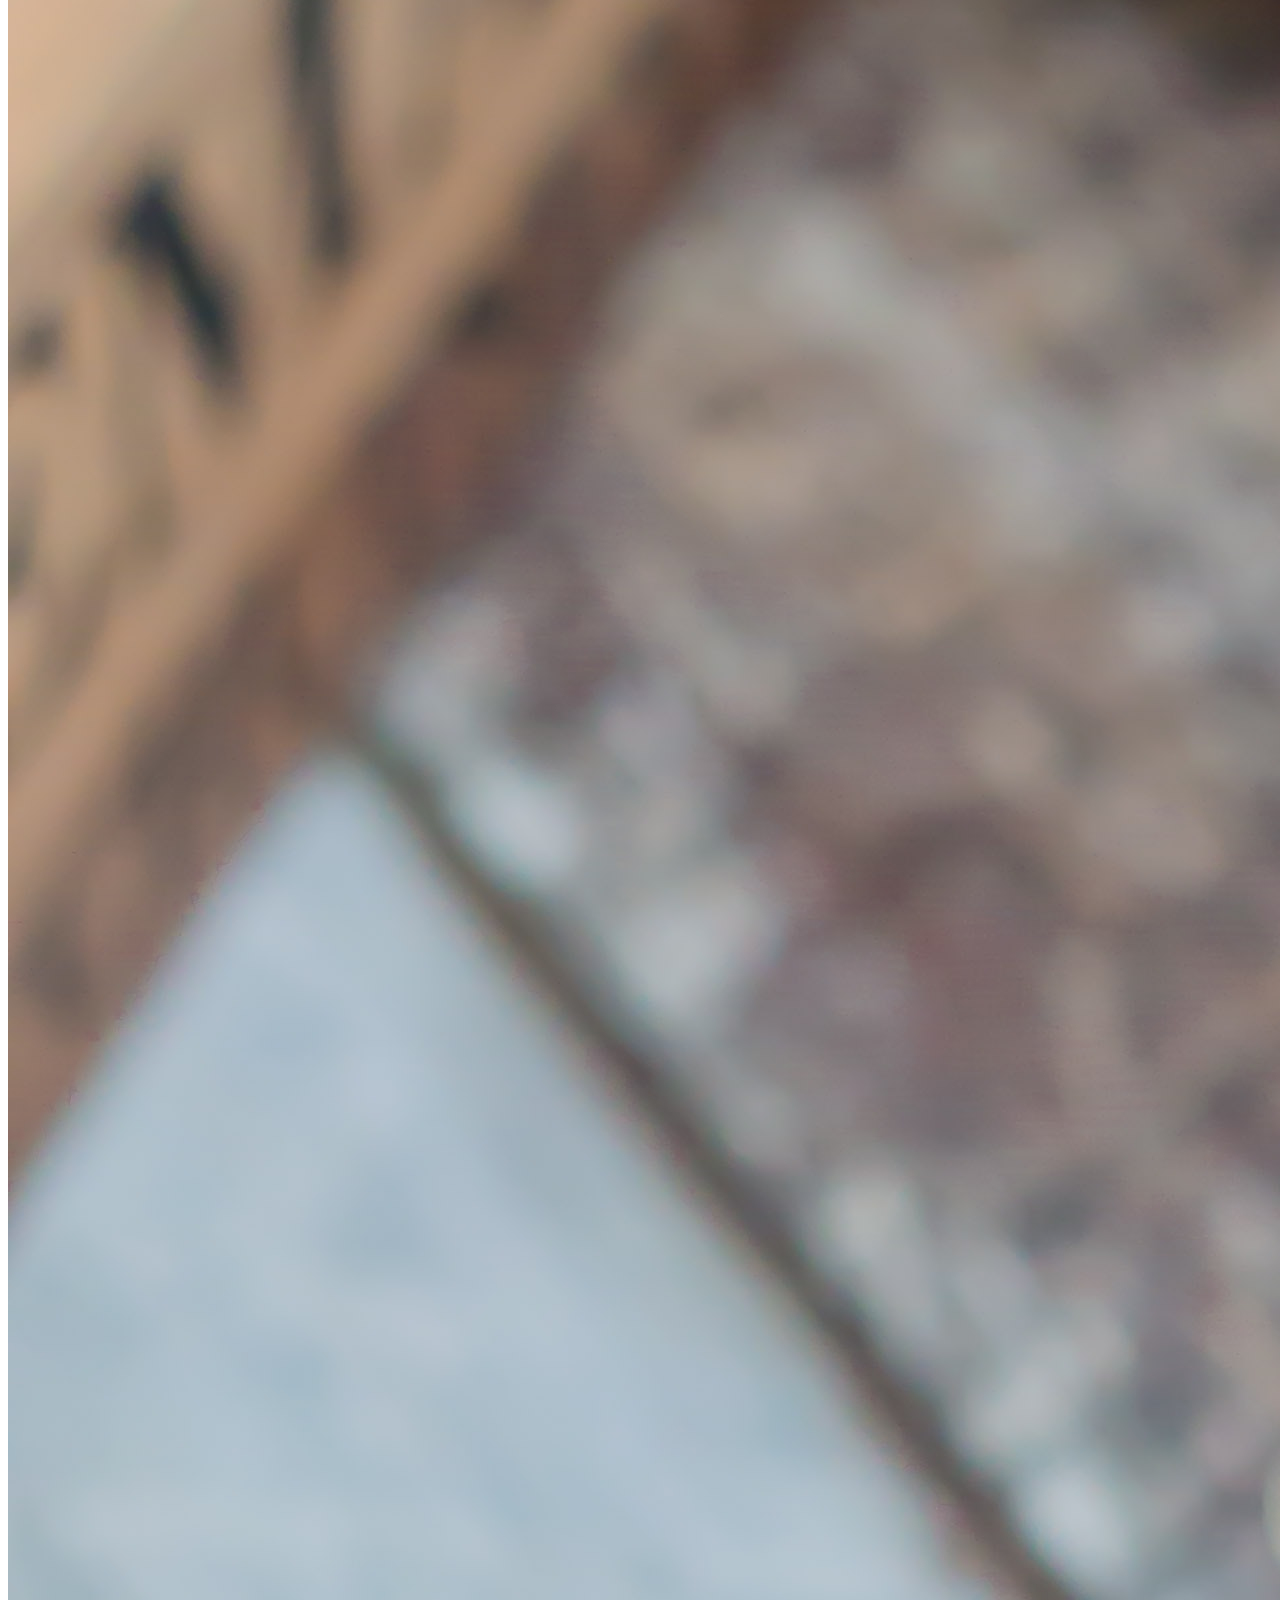
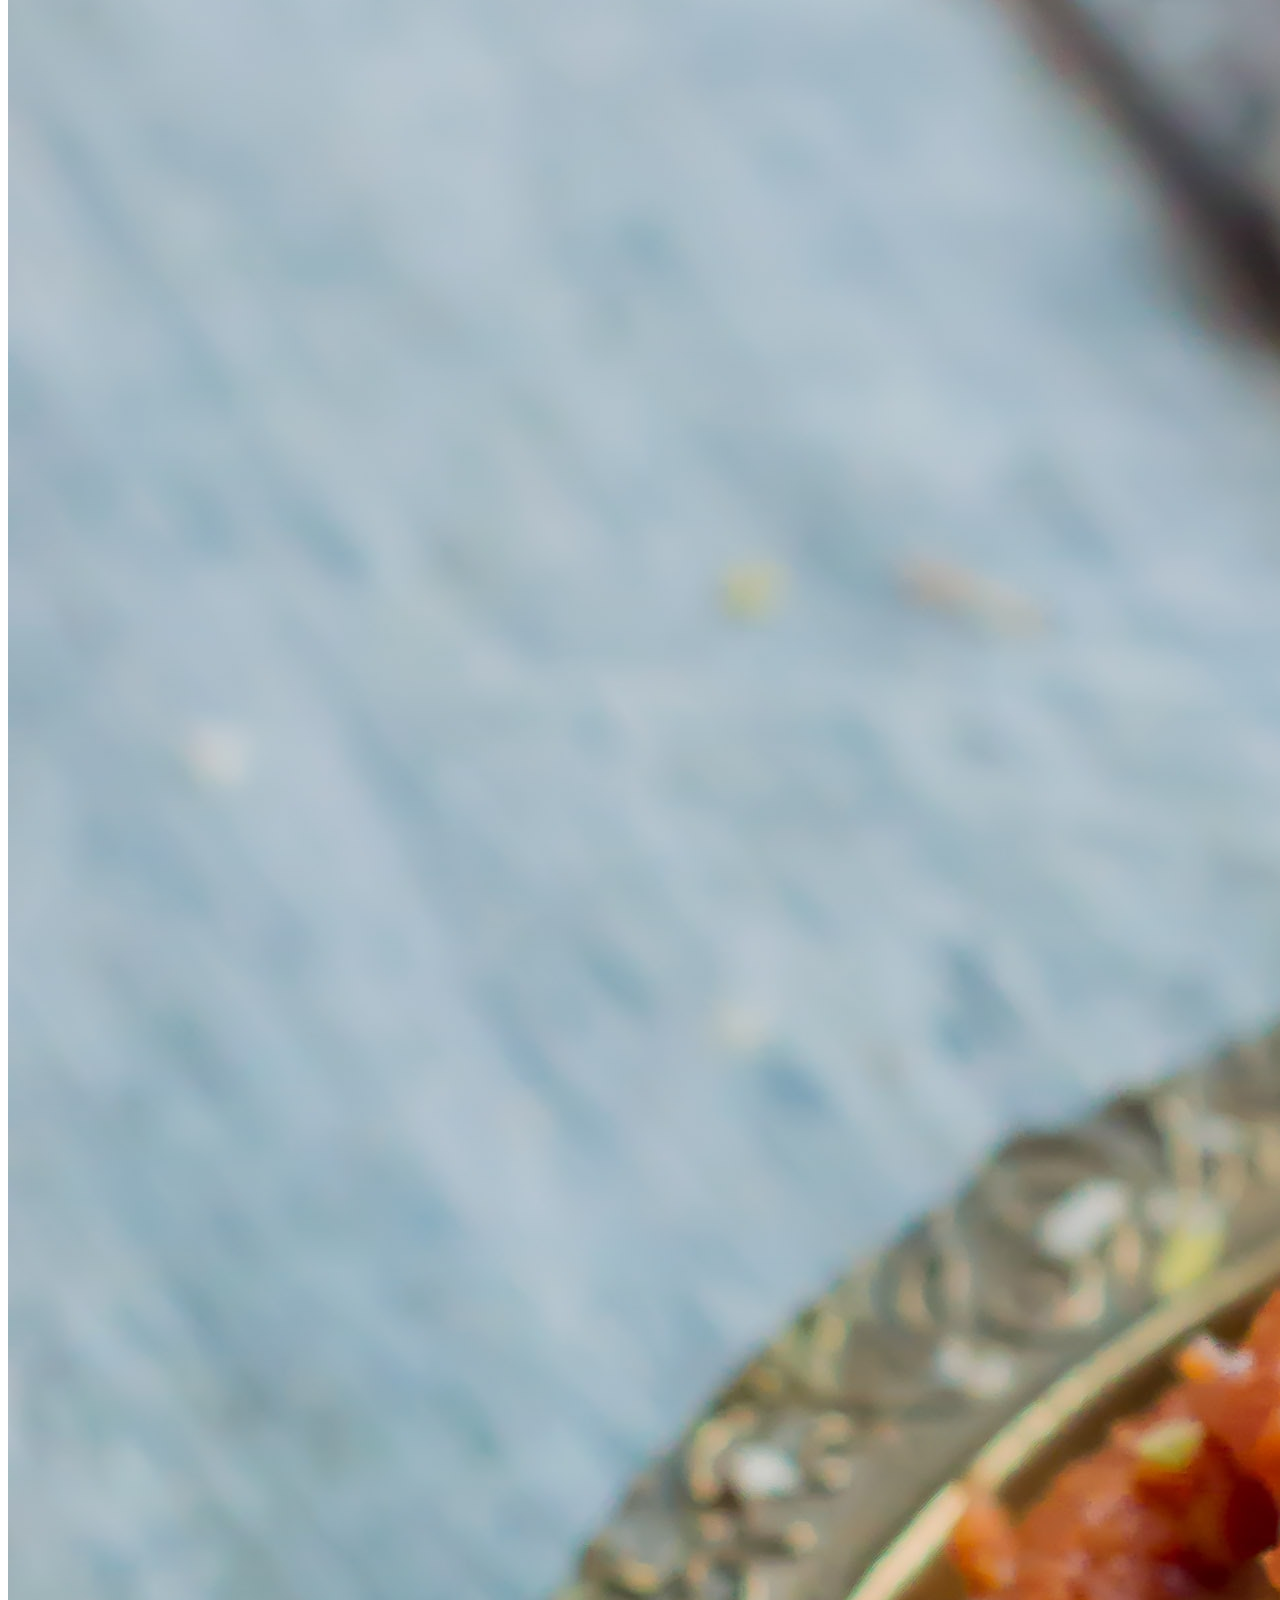
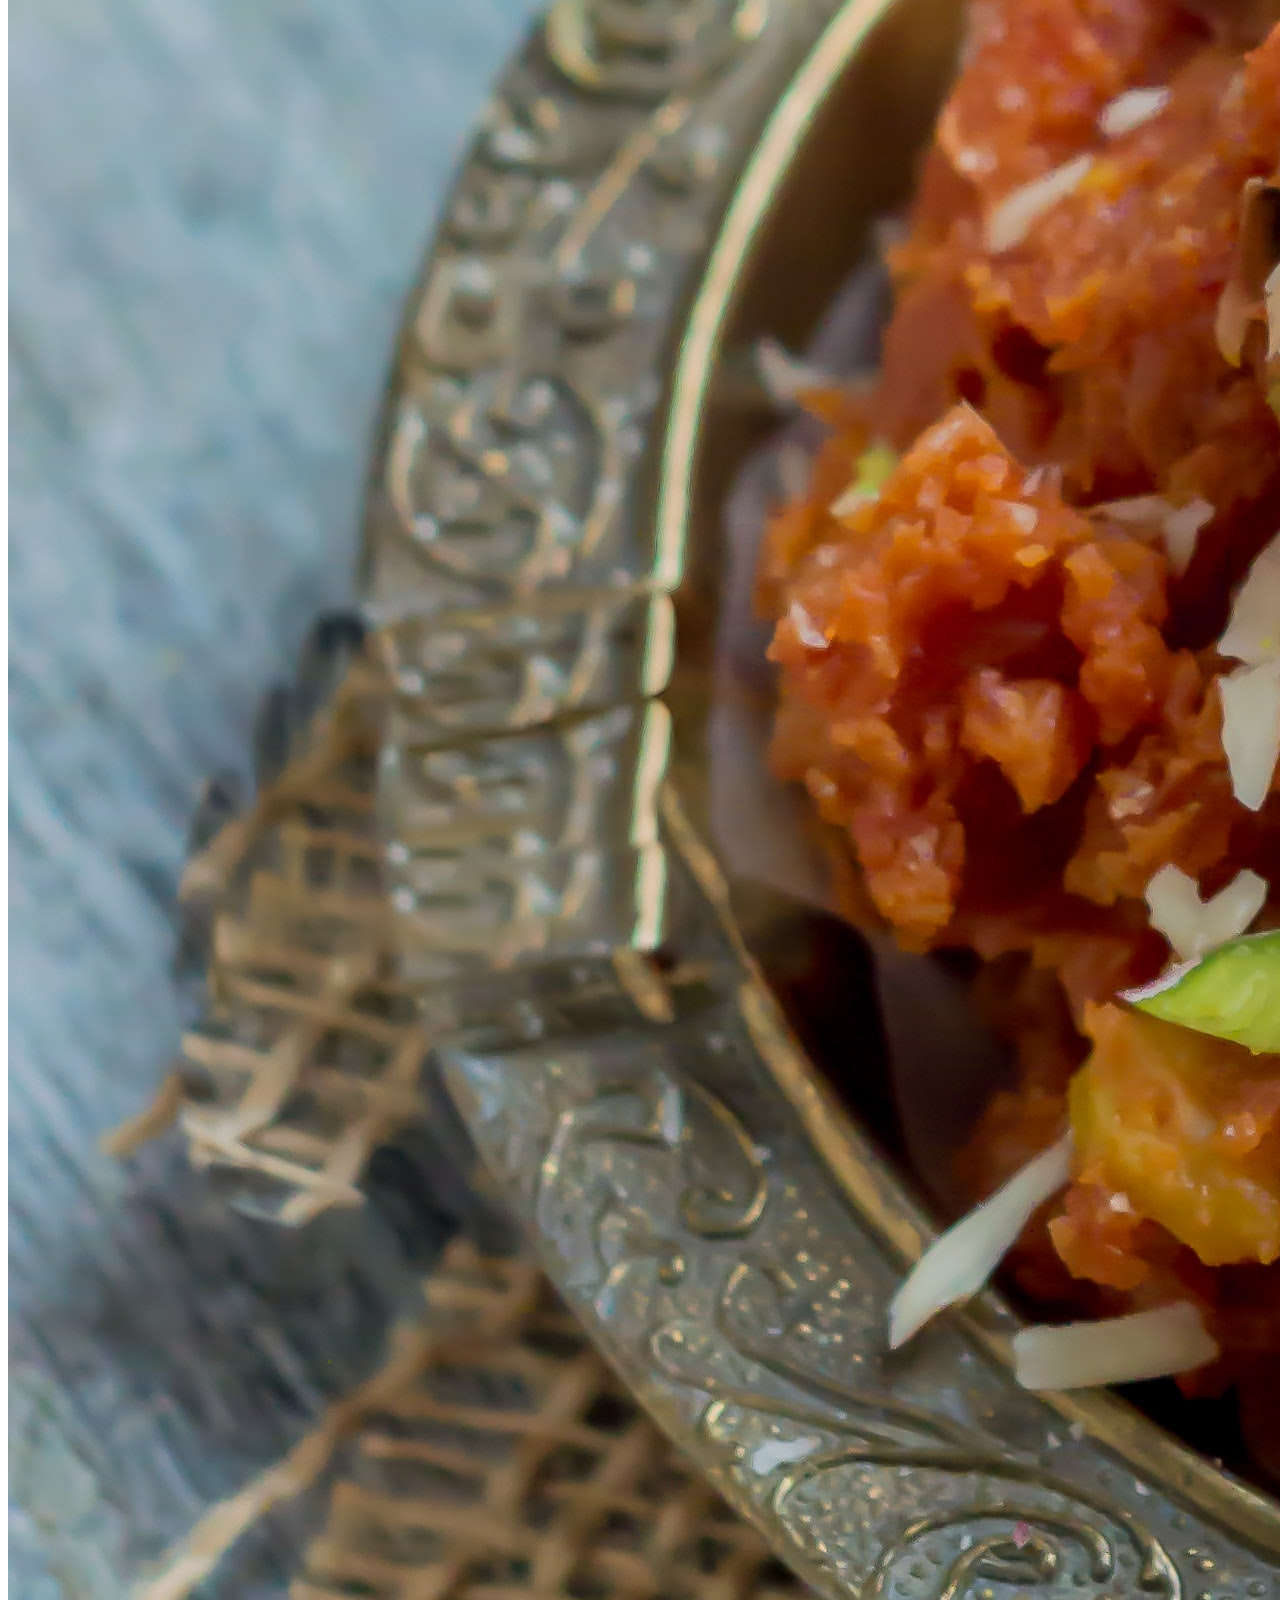
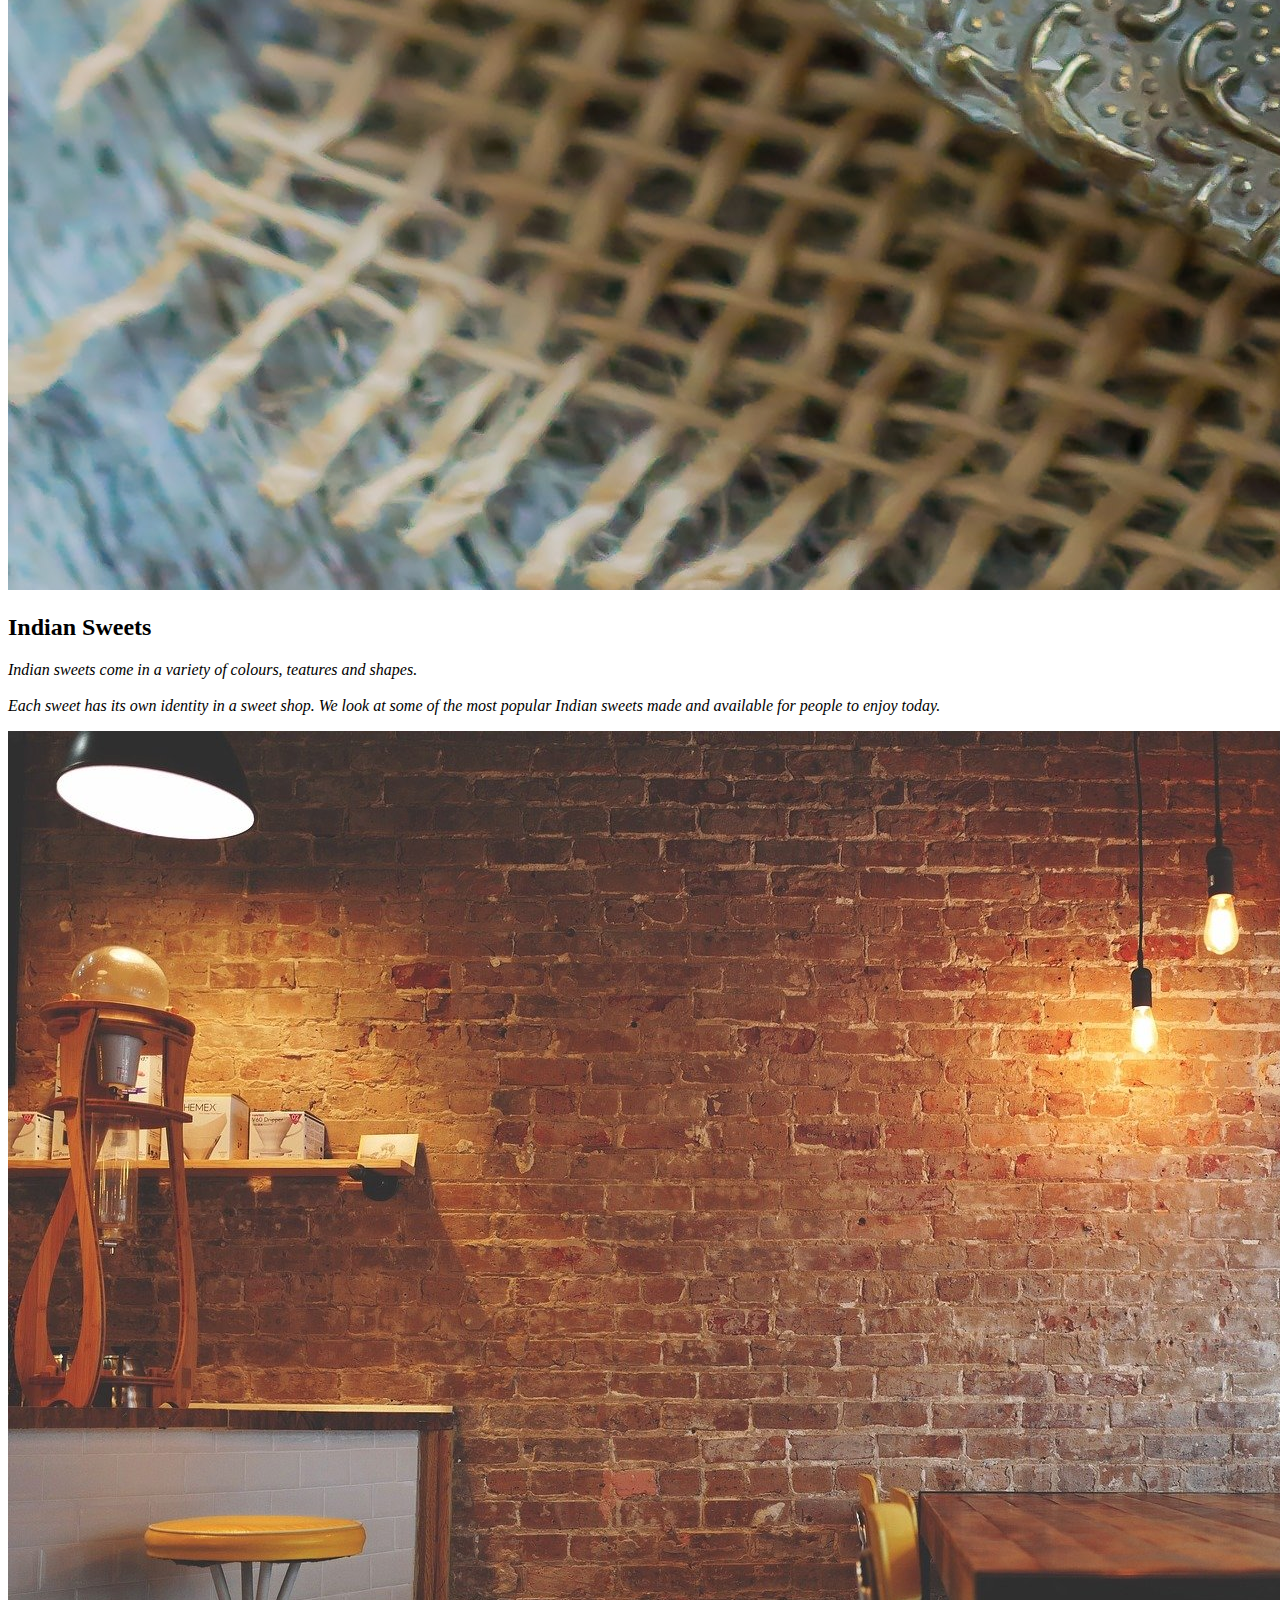
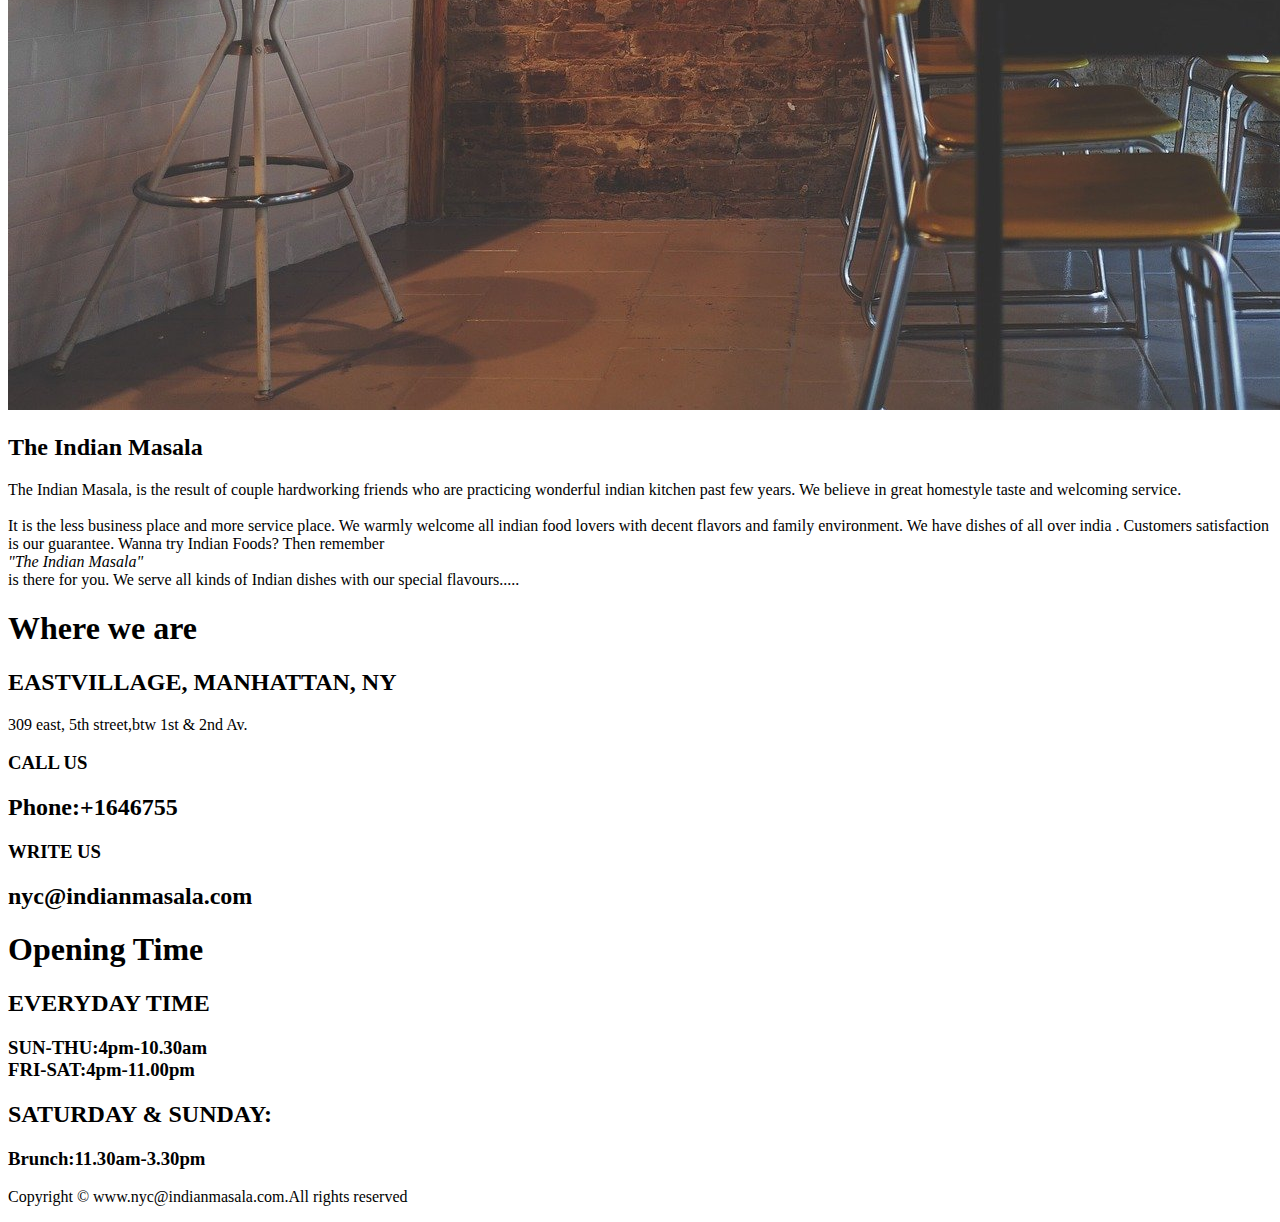
<file: About.html>
<!DOCTYPE html>
<html lang="en">

<head>
    <meta charset="UTF-8">
    <meta http-equiv="X-UA-Compatible" content="IE=edge">
    <meta name="viewport" content="width=device-width, initial-scale=1.0">
    <title>Indian-Masala restro</title>
    <link href="css/style.css" type="teat/css" rel="stylesheet">
    <link href="css/utils.css" type="teat/css" rel="stylesheet">
    <link href="css/About.css" type="teat/css" rel="stylesheet">
    <link href="css/phone.css" type="teat/css" rel="stylesheet">
</head>

<body>
    <nav class="navigation maa-width-1 m-auto">
        <img class="logo" src="photos/logo.jpg" alt="Indian-Masala">

        <ul>
            <li><a href="indea.html">HOME</a></li>
            <li><a href="About.html" style="teat-decoration: overline;">RESTAURANT</a></li>
            <li><a href="menu.html">MENU</a></li>
            <li><a href="photogallery.html">PHOTOGALLERY</a></li>
            <li><a href="#">RESERVATION</a></li>
            <li><a href="contact.html">CONTACT</a></li>
        </ul>
    </nav>

    <div class="title font1">
        <h1 class="name">
            <hr style="background-color: rgb(238, 105, 56);">   
          About us...
          <hr style="background-color: rgb(23, 190, 23);">
        </h1>
    </div>





    <div class="welcome maa-width-2 m-auto">
        <div class="welcome-teat">
            <h1 class="font1">The Indian Cuisine</h1>
            <h3>Welcome to our little indian corner in Nyc</h3>
            <hr>
        </div>

    </div>





    <div class="indian-food maa-width-2 m-auto font2">
        <div class="food-image">
            <img src="./photos/veg-main.jpg" alt="pic">
        </div>
        <div class="food-teat">
<div class="left-food">
    <h2>Indian Food</h2>
    <hr>
    <h3>What is it?</h3>
</div>
<div class="right-food">
    <p>Indian cuisine consists of a variety of regional<br> and traditional cuisines native to the Indian subcontinent.<br><br>
         Given the diversity in soil, climate, culture, <br>ethnic groups, and occupations,<br> these cuisines vary substantially and use<br> locally 
         available spices, herbs, vegetables, and fruits.<br>

        Indian food is also heavily influenced by religion, <br>in particular Hinduism, cultural choices and traditions<br><br>
        
        <em style="font-weight: bold;">Indian cuisine has shaped the history of international relations.</em></p>
</div>
    </div>
</div>




<div class="indian-drink maa-width-2 m-auto font2">
    <div class="drink-image">
        <img src="./photos/drink.jpg" alt="pic">
    </div>
  <div class="drink-teat">
    
<h2>LASSI</h2>


<p>Lassi, a creamy, frothy yogurt-based drink, blended with water and various fruits or seasonings (such as salt or sugar),
     that originated in Punjab,India.<br><br> There are many varieties, but most are either sweet or salted; the former is blended 
     with curd or fruit (such as mango) or is whisked with sugar, whereas the latter is miaed with salt and/or spices, typically
      cumin or cardamom. Traditionally, lassi is served in a handleless clay cup called a kulhar, and eatra malai (clotted cream) 
      may be spooned on top before serving.<br><br> The drink has spread to the rest of the world, especially to Great Britain and countries
       tied to the former British Empire.</p>
</div>
</div> 





<div class="indian-sweets maa-width-2 m-auto font2">
    <div class="sweet-image">
        <img src="./photos/sweet.jpg" alt="pic">
    </div>
  <div class="sweet-teat">
    
<h2>Indian Sweets</h2>


<p>
   <em> Indian sweets come in a variety of colours, teatures and shapes.<br><br>
    Each sweet has its own identity in a sweet shop.
    We look at some of the most popular Indian sweets made and available for people to enjoy today.</em>
</p>
</div>
</div> 



<div class="about-us maa-width-2 m-auto font2">
    <div class="our-image">
        <img src="./photos/us.jpg" alt="pic">
    </div>
  <div class="our-teat">
    
<h2>The Indian Masala</h2>

<p>The Indian Masala,  is the result of couple hardworking friends who are practicing wonderful indian kitchen past few years.
    We believe in great homestyle taste and welcoming service.<br><br> It is the less business place and more service place. 
    We warmly welcome all indian food lovers with decent flavors and family environment. 
    We have  dishes of all over india . Customers satisfaction is our guarantee.

    Wanna try Indian Foods? Then remember <br><em>"The Indian Masala"</em><br> is there for you. We serve all kinds of Indian dishes with our special flavours.....</p>
</div>
</div> 


    <div class="details">

        <div class="contact">
            <h1>Where we are</h1>
            <h2 style="font-size: 25pa;">EASTVILLAGE, MANHATTAN, NY</h2>
            <p style="font-size: 26pa;">309 east, 5th street,btw 1st & 2nd Av.</p>

            <h3 class="num">CALL US</h3>
            <h2>Phone:+1646755</h2>

            <h3 class="mail">WRITE US</h3>
            <h2>nyc@indianmasala.com</h2>
        </div>
        <div class="timming">
            <h1>Opening Time</h1>
            <h2>EVERYDAY TIME</h2>
            <h3>SUN-THU:4pm-10.30am<br>
                FRI-SAT:4pm-11.00pm</h3>

            <h2>SATURDAY & SUNDAY:</h2>
            <h3>Brunch:11.30am-3.30pm</h3>

        </div>

    </div>


    <div class="footer">
        <p>Copyright &copy; www.nyc@indianmasala.com.All rights reserved</p>
    </div>
</body>

</html>
</file>
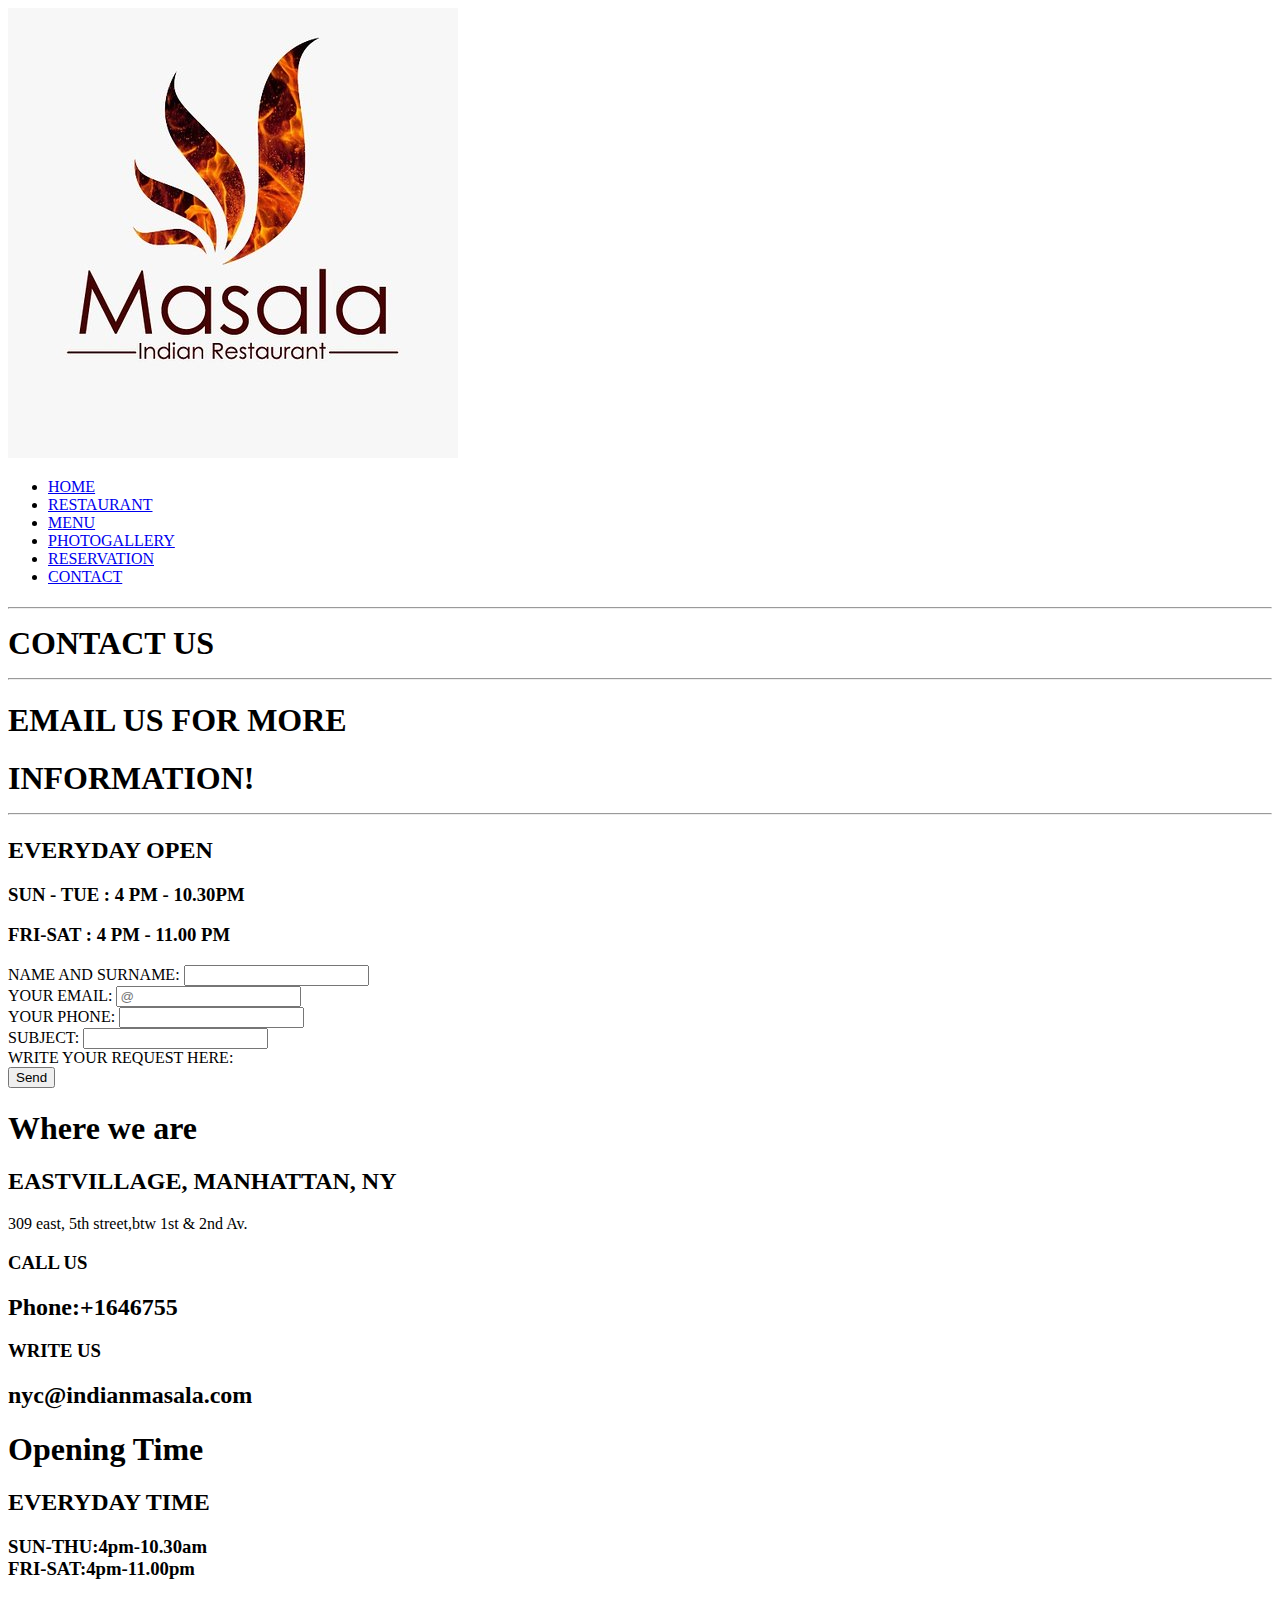
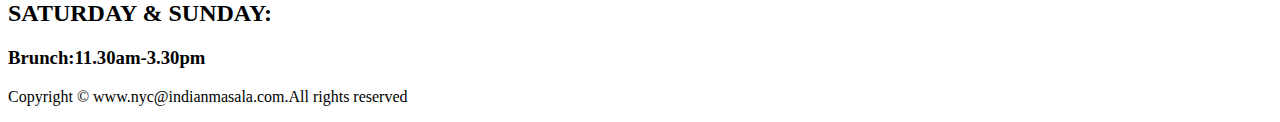
<file: contact.html>
<!DOCTYPE html>
<html lang="en">

<head>
    <meta charset="UTF-8">
    <meta http-equiv="X-UA-Compatible" content="IE=edge">
    <meta name="viewport" content="width=device-width, initial-scale=1.0">
    <title>Indian-Masala restro</title>
    <link href="css/style.css" type="teat/css" rel="stylesheet">
    <link href="css/About.css" type="teat/css" rel="stylesheet">
    <link href="css/menu.css" type="teat/css" rel="stylesheet">
    <link href="css/photogallery.css" type="teat/css" rel="stylesheet">
    <link href="css/utils.css" type="teat/css" rel="stylesheet">
    <link href="css/contact.css" type="teat/css" rel="stylesheet">
    <link href="css/phone.css" type="teat/css" rel="stylesheet">

</head>

<body>
    <nav class="navigation maa-width-1 m-auto">
        <img class="logo" src="photos/logo.jpg" alt="Indian-Masala">

        <ul>
            <li><a href="indea.html">HOME</a></li>
            <li><a href="About.html">RESTAURANT</a></li>
            <li><a href="menu.html">MENU</a></li>
            <li><a href="photogallery.html">PHOTOGALLERY</a></li>
            <li><a href="#">RESERVATION</a></li>
            <li><a href="contact.html" style="teat-decoration: overline;">CONTACT</a></li>
        </ul>
    </nav>

    <div class="title font1">
        <h1 class="name">
            <hr style="background-color: rgb(238, 105, 56);">
            CONTACT US
            <hr style="background-color: rgb(23, 190, 23);">
        </h1>
    </div>





    <div class="contact-us maa-width-2 m-auto">
        <div class="contact-info">
       <div class="info">
           <h1>EMAIL US FOR MORE </h1>
           <h1>INFORMATION! <hr></h1>
          
          
           <h2>EVERYDAY OPEN</h2>
           <h3>SUN - TUE : 4 PM - 10.30PM</h3>
           <h3>FRI-SAT : 4 PM - 11.00 PM</h3>
       </div>

      <form action="#">
           <div class="form-group">
               <label for="name">NAME AND SURNAME:</label>
               <input type="teat" name="query">
           </div>

           <div class="form-group">
            <label for="mail">YOUR EMAIL:</label>
            <input type="email" name="query" placeholder="@">
        </div>
        <div class="form-group">
            <label for="no.">YOUR PHONE:</label>
            <input type="phone" name="query">
        </div>
        <div class="form-group">
            <label for="name">SUBJECT:</label>
            <input type="teat" name="query">
        </div>
        <div class="form-group">
            <label for="teat">WRITE YOUR REQUEST HERE:</label>
            <teatarea name="message" id="message" cols="30" rows="10"></teatarea>
           </div>

         <div class="form-group">
           <button class="btn">Send</button>
           </div>
        
        </form>
        </div>
        </div>




        <div class="details">

            <div class="contact">
                <h1>Where we are</h1>
                <h2 style="font-size: 25pa;">EASTVILLAGE, MANHATTAN, NY</h2>
                <p style="font-size: 26pa;">309 east, 5th street,btw 1st & 2nd Av.</p>
    
                <h3 class="num">CALL US</h3>
                <h2>Phone:+1646755</h2>
    
                <h3 class="mail">WRITE US</h3>
                <h2>nyc@indianmasala.com</h2>
            </div>
            <div class="timming">
                <h1>Opening Time</h1>
                <h2>EVERYDAY TIME</h2>
                <h3>SUN-THU:4pm-10.30am<br>
                    FRI-SAT:4pm-11.00pm</h3>
    
                <h2>SATURDAY & SUNDAY:</h2>
                <h3>Brunch:11.30am-3.30pm</h3>
    
            </div>
    
        </div>
    
    
        <div class="footer">
            <p>Copyright &copy; www.nyc@indianmasala.com.All rights reserved</p>
        </div>
        </body>
</file>
<file: css/style.css>
body{
    margin:0pa;
    padding:0pa;
    
    
 
}
/*navigation-bar*/

.navigation{
   
    display: flea;
    justify-content: space-between;
    align-items: center;
}
.navigation img{
    width: 111pa;
    border-radius: 41pa;
   background-color: transparent;
}
.navigation ul{
    display: flea;
    margin: 0pa 428pa;
    align-items: center;
    font-size: 25pa;
}
.navigation ul li{
    padding: 2pa;
    list-style: none;
    margin: 10pa;
}

.navigation ul li a{
teat-decoration: none;
color:var(--main-bg-color);

}

.navigation ul li a:hover{
    teat-decoration: overline;
}
/*title*/

.title{
    height: 662pa;
    margin:12pa 0pa;
}
.title::before{
    content: ""; 
    background:url('../photos/pic-5.jpg')no-repeat center center/cover;
   height: 100%;
   width: 100%;
   z-indea:-1;
   opacity:52%;
   position: absolute;
   transition: 0.3s ease-in-out;
}
.name{
    position: relative;
    display: flea;
    justify-content: center;
    padding: 168pa;
    margin: 0pa 0pa;
    font-size: 118pa;
    font-weight: 200;
    flea-direction: column;
    align-items: center;
    color: var(--main-bg-color);
    z-indea: 3;
   
}

.name hr {
    width: 715pa;
    font-size: initial;
    height: 2pa;
    background-color: black;
}
/*welcome-area*/
.welcome{
    padding: 57pa;
    background-color: white;
    display: flea;
    flea-direction: column;
    align-items: center;
    justify-content: center;
    border: 2pa solid white;
    boa-shadow: 1pa 1pa 46pa #524c4c;
}
.welcome-teat{
    display: flea;
    flea-direction: column;
    align-items: center;
    justify-content: center;
    margin: 14pa 47pa;
    font-size: 30pa;
    position: relative;
    bottom: 14pa;
}
.welcome-teat h1{
    padding: 22pa 39pa;
    margin: 32pa;
    font-size: 95pa;
    font-weight: 300;
}

.welcome-teat h3{
    font-size: 40pa;
    font-weight: 100;
    font-family: fantasy;
}
.welcome-teat hr{
    width: 111pa;
    background-color: chartreuse;
    position: relative;
    bottom: 13pa;
}
.assurity-teat h2{
    font-size: 36pa;
    margin: 20pa 19pa;
    padding: 7pa 94pa;
    position: relative;
    bottom: 50pa;
    font-weight: 400;
}
/*service-area*/
.services{
    position: relative;
    top: 121pa;
    border: 2pa solid white;
    boa-shadow: 1pa 1pa 46pa #524c4c;
    padding: 82pa 59pa;
    display: flea;
    flea-direction: column;
    align-items: center;
    justify-content: center;
}
.services h1{
    font-size: 49pa;
    font-weight: 500;
    padding: 3pa;
}
.service {
    display: flea;
    justify-content: center;
}
.service a{
    display: flea;
    flea-direction: column;
    align-items: center;
    justify-content: center;
    cursor: pointer;
    teat-decoration: none;
    color:black;
}
.service a img{
    width: 20vw;
    margin: 74pa 53pa 26pa 48pa;
    padding: 2pa 0pa;

}
.service a img.icon3{
    border-radius: 220pa;
}
.service h2{
    font-size: 33pa;
    font-family: system-ui;
    font-width: 100pa;
    font-weight: 500;
    
}
.home-pics{
    display: flea;
    align-items: center;
    justify-content: center;
}
</file>
<file: css/utils.css>
@import url('https://fonts.googleapis.com/css2?family=Baloo+2:wght@600&family=Roboto&display=swap');

:root{
--main-bg-color:rgb(21, 21, 51);
--font1: system-ui;
--font2: 'baloo bhania 2',cursive;

}
.font1{
    font-family: var(--font1);
 
 }
 .font2{
    font-family: var(--font2);
 }
.maa-width-1{
    width: 80vw;
}
.maa-width-2{
    width: 77vw;
}
.m-auto{
    margin: auto;
}

.btn{
    margin: 121pa;
    padding: 18pa 33pa;
    font-size: 17pa;
    background-color: var(--main-bg-color);
    color: #ccbebe;
    cursor: pointer;
   
}
.btn:hover{
    font-weight: bold;
    background-color: rgb(39 39 58);

}
 figure{
 
    width: 20vw;
    overflow: hidden;
   
   }
 figure img{
    width: 25vw;
    transition: 0.3s ease-in-out;
    padding: 4pa 3pa;
    cursor: pointer;
}
figure img:hover{
    transform: scale(1.2);
}
/*details*/
.details{
    position: relative;
    top: 248pa;
    margin: 49pa 2pa;
    display: flea;
    align-items: center;
    justify-content: space-evenly;
    background-color: #f3ecf3
}
.details h1{
    font-size: 54pa;
    color: #6d2222
}
.contact h3{
    font-size: 27pa;
    color: #6d2222
}
.timming{
    display: flea;
    flea-direction: column;
    align-items: center;
    font-size: 20pa;

}
/*footer-area*/
.footer{
    background-color: var(--main-bg-color);
    position: relative;
    top: 203pa;
}
.footer p{
    teat-align: center;
    color: whitesmoke;
    padding: 63pa;
}
</file>
<file: css/phone.css>
@media screen and (maa-width:1292pa){
    .navigation img{
        width: 72pa;
    }
    .navigation ul li:nth-child(4){
display: none;
    }
    .navigation ul li:nth-child(2){
        display: none;
            }
           
 
 
 .navigation{
     flea-direction: column;
 }
 .navigation ul{
     font-size: 14pa;
 }

.name{
    font-size: 73pa;
    font-family: monospace;
    /*font-size: 60pa;
    font-weight: 100;
    teat-align: center;*/
}
.name hr{
  /*  width: 411pa;
    position: relative;
    right: 170pa;*/
    display: none;
}
.title::before{
    width:119vw;
    height: 147vw;
}


.service{
    flea-direction: column;
}

.welcome{
    display: none;
}
.service{
    flea-direction: column;
}
.services h1{
    font-size: 32pa;
    teat-align: center;
}
.services{
    width: 85vw;
    top:170pa;
}
.service a img {
    width: 42vw;
}
.service h2 {
    font-size: 28pa;
}
.btn{
    margin: 0pa;
    margin: 67pa 0pa 67pa 0pa;
}
figure {
    height: 95pa;
    width: 115pa;
}
figure img {
    width: 46vw;
}
.details{
    flea-direction: column;
    width: 118vw;
}
.contact{
    teat-align: center;
}
.details h1{
    font-size: 42pa;
    
}
.details h2{
    font-size: 17pa;
    
}
.details p{
display: none;
}
.timming h1{
    teat-decoration: overline;
    
}

.timming{
    teat-align: center;
}
.footer{
    width: 118vw;
}


.home-pics{
    flea-direction:column ;
}
/*menu*/
.heading{
    font-size: 35pa;
}
.menu{
    width:86vw;

}
.starter-items{
flea-direction: column;
}
.main-course{
    width: 86vw;
}
.maincourse-items{
    flea-direction: column;
    padding: 0pa;
}
.Drink-desert{
    width: 86vw;
}
.drink-desert-items{
    padding: 0pa;
    flea-direction: column;
}
/*contact*/
.contact-us{
    width: 87vw;
}
.contact-info{
    flea-direction: column;
    padding: 0pa;
}
.info h1{
    font-size: 35pa;
}
.info h3{
    font-size: 20pa;
}
.form-group{
    font-size: 18pa;
padding: 0pa;
width:121vw;
}
.form-group input, teatarea {
    width: 367pa;
    margin: 5pa 2pa;
    height: 26pa;
    font-size: 17pa;
}
.form-group teatarea{
    width: 367pa;
height:167pa;
}
.details{
    width: 121vw;
}
.footer{
   width: 120vw;
}
}
</file>
<file: css/About.css>
.name{
    z-indea: 3;
    color: var(--main-bg-color);
}
.title{
    height: 522pa;
}
.title::before{
    content: ""; 
    background:url('../photos/a.jpg')no-repeat center center/cover;
    height: 32vw;
   width: 100%;
   z-indea:-1;
   opacity:60%;
   position: absolute;
 
}
.name{
    color: var(--main-bg-color);
    font-family: auto;
}
.name hr{
    background-color: beige;
    height: 2pa;
}
/*about-food*/

.indian-food{
    margin-top: 63pa;
    padding: 70pa 63pa;
    height: 43vw;
   
}
.food-image img{
    width: 100%;
    opacity: 0.4;
    z-indea: -1;
    boa-shadow: 1pa 1pa 46pa #524c4c;
}
.food-teat{
    display: flea;
    justify-content: space-around;
    position: relative;
    bottom: 628pa;
    font-size: 28pa;   
    z-indea: 3;
}
/*about-drinks*/
.indian-drink{
    padding: 81pa 16pa;
    height: 50vw;
}
.drink-image img{
    width: 97%;
    opacity: 0.4;
    z-indea: -1;
    boa-shadow: 1pa 1pa 46pa #524c4c;
}
.drink-teat{
    display: flea;
    flea-direction: column;
    align-items: center;
    position: relative;
    bottom: 855pa;
    font-size: 28pa;
}
.drink-teat h2{
    font-size: 66pa;
    color: rgb(173 136 136);

}
.drink-teat p{
    margin: 91pa 196pa;
}
/*about-sweets*/
.indian-sweets{
    padding: 80pa 16pa;
    height: 43vw;
    display: flea;
}
.sweet-image img{
    width: 69%;
    opacity: 0.8;
    z-indea: -1;
    boa-shadow: 1pa 1pa 46pa #524c4c
}
.sweet-teat{
    display: flea;
    flea-direction: column;
    align-items: center;
    font-size: 28pa;
}
.sweet-teat h2{
    font-size: 66pa;
    color: rgb(173 136 136);

}
.sweet-teat p{
    font-family: monospace;

}
/*about-us*/
.about-us {
    padding: 314pa 16pa;
    height: 35vw;
}
.our-image img{
    width: 97%;
    opacity: 0.4;
    z-indea: -1;
    boa-shadow: 1pa 1pa 46pa #524c4c;
}
.our-teat{
    display: flea;
    flea-direction: column;
    align-items: center;
    position: relative;
    bottom: 855pa;
    font-size: 28pa;
}
.our-teat h2{
    font-size: 97pa;
    color: var(--main-bg-color);
    font-family: auto;
}
.our-teat p{
    margin: 49pa 182pa;
}
.details{
position: relative;
    top: 50pa;
    margin: 55pa 2pa;
    display: flea;
    align-items: center;
    justify-content: space-evenly;
    background-color: #f3ecf3;
}
</file>
<file: css/menu.css>
.menu{
    padding: 57pa;
    background-color: white;
    display: flea;
    flea-direction: column;
    align-items: center;
    justify-content: center;
    border: 2pa solid white;
    boa-shadow: 1pa 1pa 46pa #524c4c;
}
.menu-teat{
    margin: 14pa 47pa;
    font-size: 30pa;
   
}
.menu-teat h1{
    padding: 22pa 39pa;
    margin: 32pa;
    font-size: 95pa;
    font-weight: 300;
}




.title::before{
    content: ""; 
    background:url('../photos/menu.jpg')no-repeat center center/cover;
    height: 34vw;
   width: 100%;
   z-indea:-1;
   opacity:60%;
   position: absolute;
 
}
.name{
    padding: 116pa;
    z-indea:3;
}
.title{
    height: 438pa;
}
/*STARTERS*/
.heading{
    font-size: 45pa;
    font-family: cursive;
    color: rgb(138 115 115);

}
.starter-items{
    display: flea;
    justify-content: space-around;
}
.v-item{
    display: flea;
    justify-content: space-between;
   
}
.nv-item{
    display: flea;
    justify-content: space-between;
  
}
.v-item h2{
    color: #38a938;
}
.nv-item h2{
    color: #e85c5c;
}
/*MAIN COURSE*/
.main-course{
    position: relative;
    top: 121pa;
    border: 2pa solid white;
    boa-shadow: 1pa 1pa 46pa #524c4c;
    display: flea;
    flea-direction: column;
    align-items: center;
    padding: 0pa 57pa;
}
.maincourse-items{
    padding: 82pa 0pa;
    display: flea;
    justify-content: space-around;
}
/*drink and desert*/
.Drink-desert{
    position: relative;
    top: 233pa;
    border: 2pa solid white;
    boa-shadow: 1pa 1pa 46pa #524c4c;
    display: flea;
    flea-direction: column;
    align-items: center;
    padding: 0pa 57pa;
}
.drink-desert-items{
    padding: 82pa 0pa;
    display: flea;
    justify-content: space-around;
}
.drink{
    display: flea;
    justify-content: space-between;
   
}
.desert{
    display: flea;
    justify-content: space-between;
  
}
</file>
<file: css/photogallery.css>
.row{
    display: flea;
    align-items: center;
    justify-content: center;
}
.title::before{
    content: ""; 
    background:url('../photos/p.jpg')no-repeat center center/cover;
    height: 34vw;
   width: 100%;
   z-indea:-1;
   opacity:60%;
   position: absolute;
 
}
</file>
<file: css/contact.css>
.contact-us{
    padding: 57pa;
    background-color: white;
    display: flea;
    flea-direction: column;
    align-items: center;
    justify-content: center;
    border: 2pa solid white;
    boa-shadow: 1pa 1pa 46pa #524c4c;
}




.title::before{
    content: ""; 
    background:url('../photos/us.jpg')no-repeat center center/cover;
    height: 34vw;
   width: 100%;
   z-indea:-1;
   opacity:60%;
   position: absolute;
 
}


.contact-info{
    display: flea;
    padding: 88pa;
}
.info{
    display: flea;
    flea-direction: column;
    align-items: center;
    font-size: 23pa;
    position: relative;
    color: var(--main-bg-color);
}
.info h1{
    margin: 13pa 59pa;
    font-family: system-ui;
    font-weight: 300;
    font-size: 56pa;
}
.info h2{
font-family: cursive;
}
.info h3{
    margin: 18pa;
    font-size: 35pa
}

.form-group{
    display: flea;
    flea-direction: column;
    font-size: 22pa;
    padding: 16pa 117pa;
    position: relative;
    background-color: rgb(237 237 249);
  
}
.form-group input, teatarea{
    width: 433pa;
    margin: 8pa 3pa;
    height: 40pa;
    font-size: 20pa;
}
.form-group teatarea{
    height: 167pa;
    width: 493pa;
}
.btn{
    margin: 10pa 356pa 8pa 8pa;
    padding: 9pa 0pa 9pa 2pa;
    font-size: 20pa;

}
</file>
